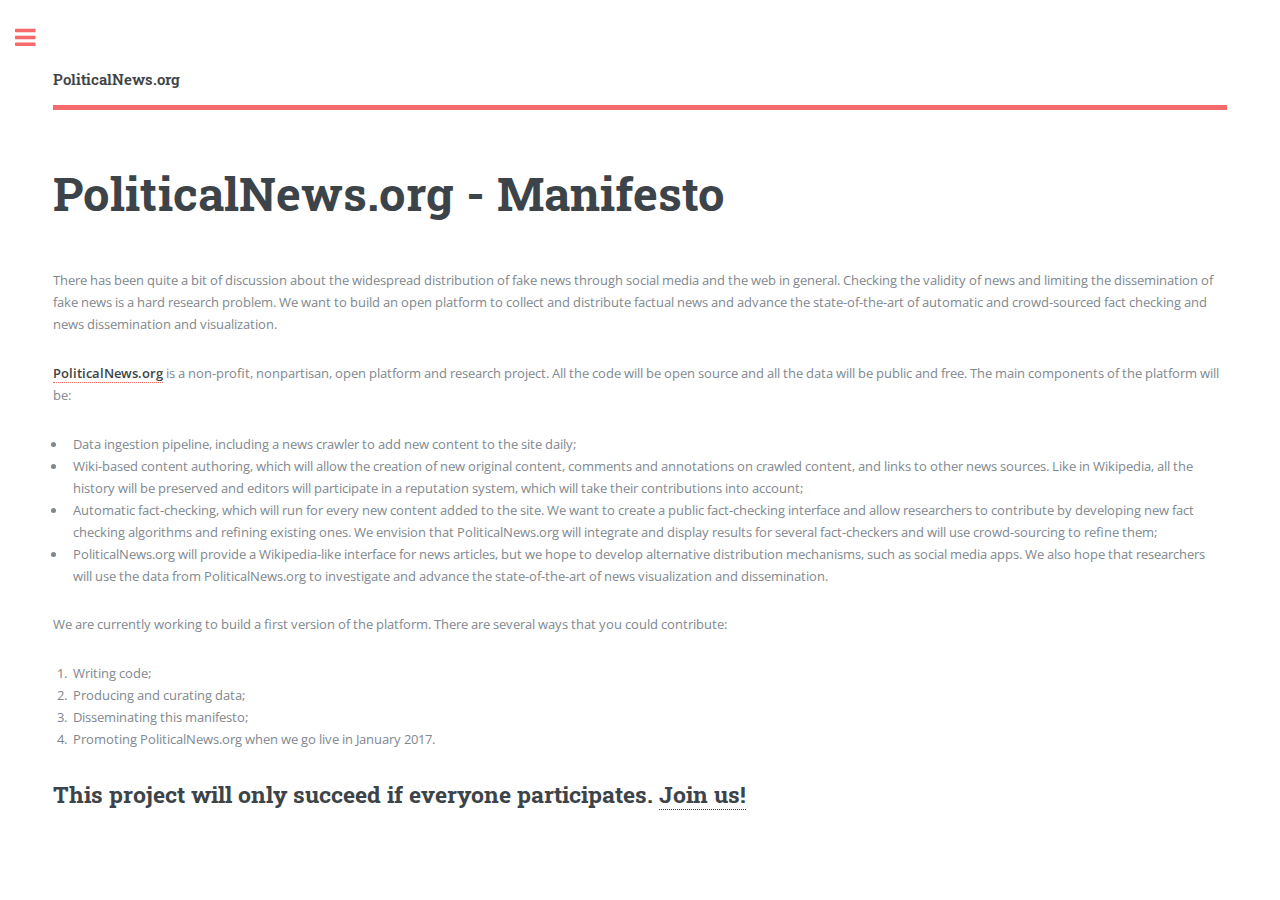
<file: index.html>
<!DOCTYPE HTML>
<!--
	Editorial by HTML5 UP
	html5up.net | @ajlkn
	Free for personal and commercial use under the CCA 3.0 license (html5up.net/license)
-->
<script>
  (function(i,s,o,g,r,a,m){i['GoogleAnalyticsObject']=r;i[r]=i[r]||function(){
  (i[r].q=i[r].q||[]).push(arguments)},i[r].l=1*new Date();a=s.createElement(o),
  m=s.getElementsByTagName(o)[0];a.async=1;a.src=g;m.parentNode.insertBefore(a,m)
  })(window,document,'script','https://www.google-analytics.com/analytics.js','ga');

  ga('create', 'UA-88029262-1', 'auto');
  ga('send', 'pageview');

</script>
<html>
	<head>
		<title>PoliticalNews.org</title>
		<meta charset="utf-8" />
		<meta name="viewport" content="width=device-width, initial-scale=1, user-scalable=no" />
		<!--[if lte IE 8]><script src="assets/js/ie/html5shiv.js"></script><![endif]-->
		<link rel="stylesheet" href="assets/css/main.css" />
		<!--[if lte IE 9]><link rel="stylesheet" href="assets/css/ie9.css" /><![endif]-->
		<!--[if lte IE 8]><link rel="stylesheet" href="assets/css/ie8.css" /><![endif]-->
	</head>
	<body>

		<!-- Wrapper -->
			<div id="wrapper">

				<!-- Main -->
					<div id="main">
						<div class="inner">

							<!-- Header -->
								<header id="header">
									<a href="index.html" class="logo"><strong>PoliticalNews.org</strong></a>
									<!--
									<ul class="icons">
										<li><a href="#" class="icon fa-twitter"><span class="label">Twitter</span></a></li>
										<li><a href="#" class="icon fa-facebook"><span class="label">Facebook</span></a></li>
										<li><a href="#" class="icon fa-snapchat-ghost"><span class="label">Snapchat</span></a></li>
										<li><a href="#" class="icon fa-instagram"><span class="label">Instagram</span></a></li>
										<li><a href="#" class="icon fa-medium"><span class="label">Medium</span></a></li>
									</ul>
								-->
								</header>

							<!-- Content -->
								<section>
									<header class="main">
										<h1>PoliticalNews.org - Manifesto</h1>
									</header>

									<p>There has been quite a bit of discussion about the widespread distribution of fake news through social media and the web in general. Checking the validity of news and limiting the dissemination of fake news is a hard research problem. We want to build an open platform to collect and distribute factual news and advance the state-of-the-art of automatic and crowd-sourced fact checking and news dissemination and visualization.</p>
	<p><a href="index.html" class="logo"><strong>PoliticalNews.org</strong></a> is a non-profit, nonpartisan, open platform and research project. All the code will be open source and all the data will be public and free. The main components of the platform will be:</p>
	<p>
		<ul>
	<li>Data ingestion pipeline, including a news crawler to add new content to the site daily;</li>
	<li>Wiki-based content authoring, which will allow the creation of new original content, comments and annotations on crawled content, and links to other news sources. Like in Wikipedia, all the history will be preserved and editors will participate in a reputation system, which will take their contributions into account;</li>
	<li>Automatic fact-checking, which will run for every new content added to the site. We want to create a public fact-checking interface and allow researchers to contribute by developing new fact checking algorithms and refining existing ones. We envision that PoliticalNews.org will integrate and display results for several fact-checkers and will use crowd-sourcing to refine them;
	<li>PoliticalNews.org will provide a Wikipedia-like interface for news articles, but we hope to develop alternative distribution mechanisms, such as social media apps. We also hope that researchers will use the data from PoliticalNews.org to investigate and advance the state-of-the-art of news visualization and dissemination.</li>
		</ul>
	</p>

<p>We are currently working to build a first version of the platform. There are several ways that you could contribute:</p>
<ol>
<li>Writing code;</li>
<li>Producing and curating data;</li>
<li>Disseminating this manifesto;</li>
<li>Promoting PoliticalNews.org when we go live in January 2017.</li>
</ol>

<p><h2>This project will only succeed if everyone participates. 
<a href="mailto:join@politicalnews.org">Join us!</a></h2>
</p>



								</section>

						</div>
					</div>

					<div id="sidebar">
						<div class="inner">
					
							<!-- Menu -->
								<nav id="menu">
									<header class="major">
										<h2>Menu</h2>
									</header>
									<ul>
										<li><a href="index.html">Home</a></li>
										<li><a href="about.html">About Us</a></li>
										<li><a href="mailto:join@politicalnews.org">Join us!</a></li>

									</ul>





<div>

					<!-- Social Icons -->

						<ul class="icons">

							<li><a href="https://twitter.com/politicnewsorg" class="icon fa-twitter" target="_blank"><span class="label"></span></a></li>

							<li><a href="https://www.facebook.com/politicalnews.org" class="icon fa-facebook-square" target="_blank"><span class="label"></span></a></li>
						<li><a href="mailto:join@politicalnews.org" class="icon fa-envelope" target="_blank"><span class="label"></span></a></li>

							<li><a href="https://github.com/politicalnews/" class="icon fa-github-square" target="_blank"><span class="label"></span></a></li>
						</ul>
</div>

								</nav>
						</div>
					</div>
					</div>

			</div>
		<!-- Scripts -->
			<script src="assets/js/jquery.min.js"></script>
			<script src="assets/js/skel.min.js"></script>
			<script src="assets/js/util.js"></script>
			<!--[if lte IE 8]><script src="assets/js/ie/respond.min.js"></script><![endif]-->
			<script src="assets/js/main.js"></script>

	</body>
</html>
</file>
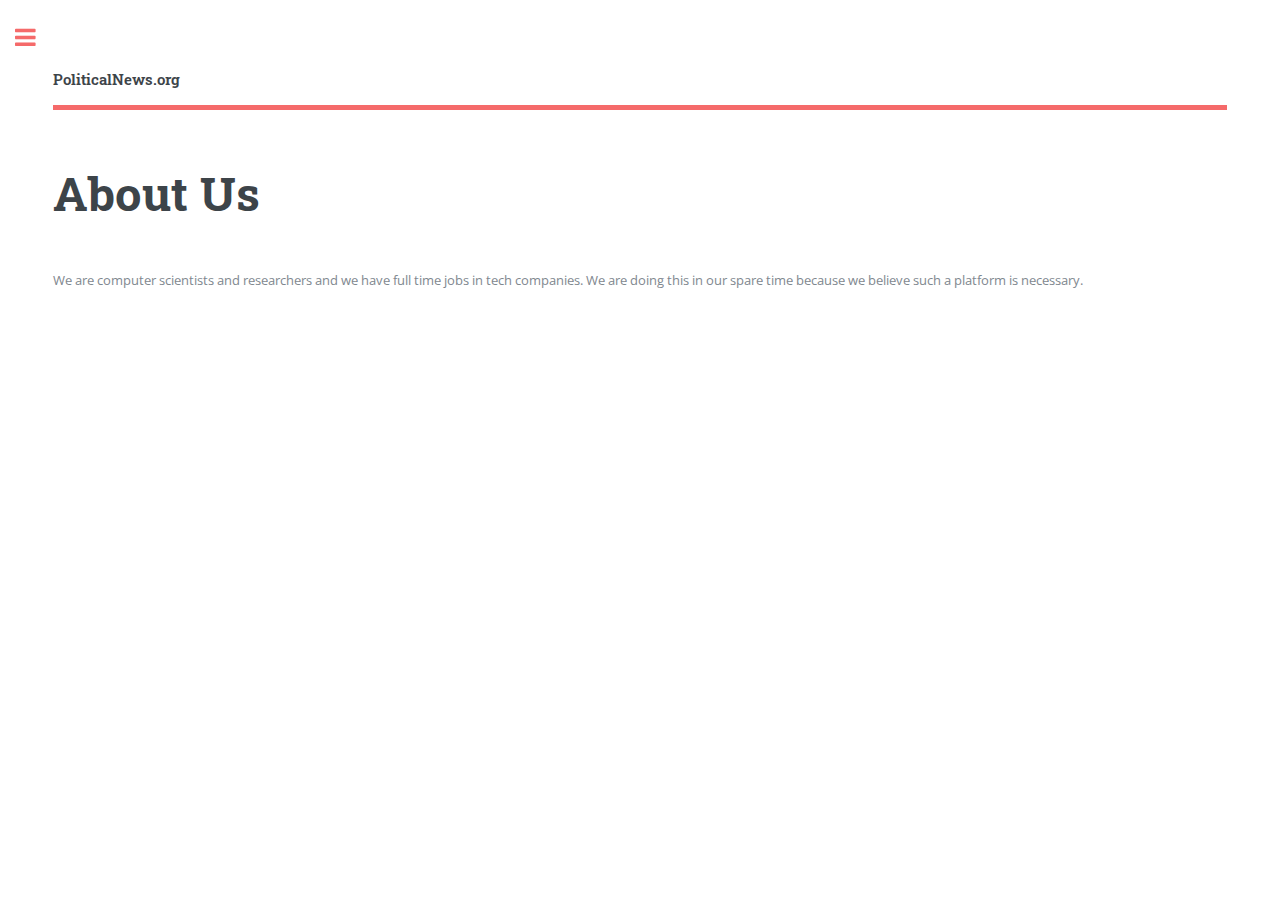
<file: about.html>
<!DOCTYPE HTML>
<!--
	Editorial by HTML5 UP
	html5up.net | @ajlkn
	Free for personal and commercial use under the CCA 3.0 license (html5up.net/license)
-->
<html>
	<head>
		<title>PoliticalNews.org</title>
		<meta charset="utf-8" />
		<meta name="viewport" content="width=device-width, initial-scale=1, user-scalable=no" />
		<!--[if lte IE 8]><script src="assets/js/ie/html5shiv.js"></script><![endif]-->
		<link rel="stylesheet" href="assets/css/main.css" />
		<!--[if lte IE 9]><link rel="stylesheet" href="assets/css/ie9.css" /><![endif]-->
		<!--[if lte IE 8]><link rel="stylesheet" href="assets/css/ie8.css" /><![endif]-->
	</head>
	<body>

		<!-- Wrapper -->
			<div id="wrapper">

				<!-- Main -->
					<div id="main">
						<div class="inner">

							<!-- Header -->
								<header id="header">
									<a href="index.html" class="logo"><strong>PoliticalNews.org</strong></a>
									<!--
									<ul class="icons">
										<li><a href="#" class="icon fa-twitter"><span class="label">Twitter</span></a></li>
										<li><a href="#" class="icon fa-facebook"><span class="label">Facebook</span></a></li>
										<li><a href="#" class="icon fa-snapchat-ghost"><span class="label">Snapchat</span></a></li>
										<li><a href="#" class="icon fa-instagram"><span class="label">Instagram</span></a></li>
										<li><a href="#" class="icon fa-medium"><span class="label">Medium</span></a></li>
									</ul>
								-->
								</header>

							<!-- Content -->
								<section>
									<header class="main">
										<h1>About Us</h1>
									</header>

									<p>We are computer scientists and researchers and we have full time jobs in tech companies. We are doing this in our spare time because we believe such a platform is necessary.
</p>


								</section>

						</div>
					</div>

					<div id="sidebar">
						<div class="inner">
					
							<!-- Menu -->
								<nav id="menu">
									<header class="major">
										<h2>Menu</h2>
									</header>
									<ul>
										<li><a href="index.html">Home</a></li>
										<li><a href="about.html">About Us</a></li>
										<li><a href="mailto:join@politicalnews.org">Join us!</a></li>

									</ul>





<div>

					<!-- Social Icons -->

						<ul class="icons">

							<li><a href="https://twitter.com/politicnewsorg" class="icon fa-twitter" target="_blank"><span class="label"></span></a></li>

							<li><a href="https://www.facebook.com/politicalnews.org" class="icon fa-facebook-square" target="_blank"><span class="label"></span></a></li>
						<li><a href="mailto:join@politicalnews.org" class="icon fa-envelope" target="_blank"><span class="label"></span></a></li>

							<li><a href="https://github.com/politicalnews/" class="icon fa-github-square" target="_blank"><span class="label"></span></a></li>
						</ul>
</div>

								</nav>
						</div>
					</div>
					</div>

			</div>

		<!-- Scripts -->
			<script src="assets/js/jquery.min.js"></script>
			<script src="assets/js/skel.min.js"></script>
			<script src="assets/js/util.js"></script>
			<!--[if lte IE 8]><script src="assets/js/ie/respond.min.js"></script><![endif]-->
			<script src="assets/js/main.js"></script>

	</body>
</html>
</file>
<file: assets/css/main.css>
@import url(font-awesome.min.css);
@import url("https://fonts.googleapis.com/css?family=Open+Sans:400,600,400italic,600italic|Roboto+Slab:400,700");

/*
	Editorial by HTML5 UP
	html5up.net | @ajlkn
	Free for personal and commercial use under the CCA 3.0 license (html5up.net/license)
*/

/* Reset */

	html, body, div, span, applet, object, iframe, h1, h2, h3, h4, h5, h6, p, blockquote, pre, a, abbr, acronym, address, big, cite, code, del, dfn, em, img, ins, kbd, q, s, samp, small, strike, strong, sub, sup, tt, var, b, u, i, center, dl, dt, dd, ol, ul, li, fieldset, form, label, legend, table, caption, tbody, tfoot, thead, tr, th, td, article, aside, canvas, details, embed, figure, figcaption, footer, header, hgroup, menu, nav, output, ruby, section, summary, time, mark, audio, video {
		margin: 0;
		padding: 0;
		border: 0;
		font-size: 100%;
		font: inherit;
		vertical-align: baseline;
	}

	article, aside, details, figcaption, figure, footer, header, hgroup, menu, nav, section {
		display: block;
	}

	body {
		line-height: 1;
	}

	ol, ul {
		list-style: none;
	}

	blockquote, q {
		quotes: none;
	}

	blockquote:before, blockquote:after, q:before, q:after {
		content: '';
		content: none;
	}

	table {
		border-collapse: collapse;
		border-spacing: 0;
	}

	body {
		-webkit-text-size-adjust: none;
	}

/* Box Model */

	*, *:before, *:after {
		-moz-box-sizing: border-box;
		-webkit-box-sizing: border-box;
		box-sizing: border-box;
	}

/* Grid */

	.row {
		border-bottom: solid 1px transparent;
		-moz-box-sizing: border-box;
		-webkit-box-sizing: border-box;
		box-sizing: border-box;
	}

	.row > * {
		float: left;
		-moz-box-sizing: border-box;
		-webkit-box-sizing: border-box;
		box-sizing: border-box;
	}

	.row:after, .row:before {
		content: '';
		display: block;
		clear: both;
		height: 0;
	}

	.row.uniform > * > :first-child {
		margin-top: 0;
	}

	.row.uniform > * > :last-child {
		margin-bottom: 0;
	}

	.row.\30 \25 > * {
		padding: 0 0 0 0em;
	}

	.row.\30 \25 {
		margin: 0 0 -1px 0em;
	}

	.row.uniform.\30 \25 > * {
		padding: 0em 0 0 0em;
	}

	.row.uniform.\30 \25 {
		margin: 0em 0 -1px 0em;
	}

	.row > * {
		padding: 0 0 0 1.5em;
	}

	.row {
		margin: 0 0 -1px -1.5em;
	}

	.row.uniform > * {
		padding: 1.5em 0 0 1.5em;
	}

	.row.uniform {
		margin: -1.5em 0 -1px -1.5em;
	}

	.row.\32 00\25 > * {
		padding: 0 0 0 3em;
	}

	.row.\32 00\25 {
		margin: 0 0 -1px -3em;
	}

	.row.uniform.\32 00\25 > * {
		padding: 3em 0 0 3em;
	}

	.row.uniform.\32 00\25 {
		margin: -3em 0 -1px -3em;
	}

	.row.\31 50\25 > * {
		padding: 0 0 0 2.25em;
	}

	.row.\31 50\25 {
		margin: 0 0 -1px -2.25em;
	}

	.row.uniform.\31 50\25 > * {
		padding: 2.25em 0 0 2.25em;
	}

	.row.uniform.\31 50\25 {
		margin: -2.25em 0 -1px -2.25em;
	}

	.row.\35 0\25 > * {
		padding: 0 0 0 0.75em;
	}

	.row.\35 0\25 {
		margin: 0 0 -1px -0.75em;
	}

	.row.uniform.\35 0\25 > * {
		padding: 0.75em 0 0 0.75em;
	}

	.row.uniform.\35 0\25 {
		margin: -0.75em 0 -1px -0.75em;
	}

	.row.\32 5\25 > * {
		padding: 0 0 0 0.375em;
	}

	.row.\32 5\25 {
		margin: 0 0 -1px -0.375em;
	}

	.row.uniform.\32 5\25 > * {
		padding: 0.375em 0 0 0.375em;
	}

	.row.uniform.\32 5\25 {
		margin: -0.375em 0 -1px -0.375em;
	}

	.\31 2u, .\31 2u\24 {
		width: 100%;
		clear: none;
		margin-left: 0;
	}

	.\31 1u, .\31 1u\24 {
		width: 91.6666666667%;
		clear: none;
		margin-left: 0;
	}

	.\31 0u, .\31 0u\24 {
		width: 83.3333333333%;
		clear: none;
		margin-left: 0;
	}

	.\39 u, .\39 u\24 {
		width: 75%;
		clear: none;
		margin-left: 0;
	}

	.\38 u, .\38 u\24 {
		width: 66.6666666667%;
		clear: none;
		margin-left: 0;
	}

	.\37 u, .\37 u\24 {
		width: 58.3333333333%;
		clear: none;
		margin-left: 0;
	}

	.\36 u, .\36 u\24 {
		width: 50%;
		clear: none;
		margin-left: 0;
	}

	.\35 u, .\35 u\24 {
		width: 41.6666666667%;
		clear: none;
		margin-left: 0;
	}

	.\34 u, .\34 u\24 {
		width: 33.3333333333%;
		clear: none;
		margin-left: 0;
	}

	.\33 u, .\33 u\24 {
		width: 25%;
		clear: none;
		margin-left: 0;
	}

	.\32 u, .\32 u\24 {
		width: 16.6666666667%;
		clear: none;
		margin-left: 0;
	}

	.\31 u, .\31 u\24 {
		width: 8.3333333333%;
		clear: none;
		margin-left: 0;
	}

	.\31 2u\24 + *,
	.\31 1u\24 + *,
	.\31 0u\24 + *,
	.\39 u\24 + *,
	.\38 u\24 + *,
	.\37 u\24 + *,
	.\36 u\24 + *,
	.\35 u\24 + *,
	.\34 u\24 + *,
	.\33 u\24 + *,
	.\32 u\24 + *,
	.\31 u\24 + * {
		clear: left;
	}

	.\-11u {
		margin-left: 91.66667%;
	}

	.\-10u {
		margin-left: 83.33333%;
	}

	.\-9u {
		margin-left: 75%;
	}

	.\-8u {
		margin-left: 66.66667%;
	}

	.\-7u {
		margin-left: 58.33333%;
	}

	.\-6u {
		margin-left: 50%;
	}

	.\-5u {
		margin-left: 41.66667%;
	}

	.\-4u {
		margin-left: 33.33333%;
	}

	.\-3u {
		margin-left: 25%;
	}

	.\-2u {
		margin-left: 16.66667%;
	}

	.\-1u {
		margin-left: 8.33333%;
	}

	@media screen and (max-width: 1680px) {

		.row > * {
			padding: 0 0 0 1.5em;
		}

		.row {
			margin: 0 0 -1px -1.5em;
		}

		.row.uniform > * {
			padding: 1.5em 0 0 1.5em;
		}

		.row.uniform {
			margin: -1.5em 0 -1px -1.5em;
		}

		.row.\32 00\25 > * {
			padding: 0 0 0 3em;
		}

		.row.\32 00\25 {
			margin: 0 0 -1px -3em;
		}

		.row.uniform.\32 00\25 > * {
			padding: 3em 0 0 3em;
		}

		.row.uniform.\32 00\25 {
			margin: -3em 0 -1px -3em;
		}

		.row.\31 50\25 > * {
			padding: 0 0 0 2.25em;
		}

		.row.\31 50\25 {
			margin: 0 0 -1px -2.25em;
		}

		.row.uniform.\31 50\25 > * {
			padding: 2.25em 0 0 2.25em;
		}

		.row.uniform.\31 50\25 {
			margin: -2.25em 0 -1px -2.25em;
		}

		.row.\35 0\25 > * {
			padding: 0 0 0 0.75em;
		}

		.row.\35 0\25 {
			margin: 0 0 -1px -0.75em;
		}

		.row.uniform.\35 0\25 > * {
			padding: 0.75em 0 0 0.75em;
		}

		.row.uniform.\35 0\25 {
			margin: -0.75em 0 -1px -0.75em;
		}

		.row.\32 5\25 > * {
			padding: 0 0 0 0.375em;
		}

		.row.\32 5\25 {
			margin: 0 0 -1px -0.375em;
		}

		.row.uniform.\32 5\25 > * {
			padding: 0.375em 0 0 0.375em;
		}

		.row.uniform.\32 5\25 {
			margin: -0.375em 0 -1px -0.375em;
		}

		.\31 2u\28xlarge\29, .\31 2u\24\28xlarge\29 {
			width: 100%;
			clear: none;
			margin-left: 0;
		}

		.\31 1u\28xlarge\29, .\31 1u\24\28xlarge\29 {
			width: 91.6666666667%;
			clear: none;
			margin-left: 0;
		}

		.\31 0u\28xlarge\29, .\31 0u\24\28xlarge\29 {
			width: 83.3333333333%;
			clear: none;
			margin-left: 0;
		}

		.\39 u\28xlarge\29, .\39 u\24\28xlarge\29 {
			width: 75%;
			clear: none;
			margin-left: 0;
		}

		.\38 u\28xlarge\29, .\38 u\24\28xlarge\29 {
			width: 66.6666666667%;
			clear: none;
			margin-left: 0;
		}

		.\37 u\28xlarge\29, .\37 u\24\28xlarge\29 {
			width: 58.3333333333%;
			clear: none;
			margin-left: 0;
		}

		.\36 u\28xlarge\29, .\36 u\24\28xlarge\29 {
			width: 50%;
			clear: none;
			margin-left: 0;
		}

		.\35 u\28xlarge\29, .\35 u\24\28xlarge\29 {
			width: 41.6666666667%;
			clear: none;
			margin-left: 0;
		}

		.\34 u\28xlarge\29, .\34 u\24\28xlarge\29 {
			width: 33.3333333333%;
			clear: none;
			margin-left: 0;
		}

		.\33 u\28xlarge\29, .\33 u\24\28xlarge\29 {
			width: 25%;
			clear: none;
			margin-left: 0;
		}

		.\32 u\28xlarge\29, .\32 u\24\28xlarge\29 {
			width: 16.6666666667%;
			clear: none;
			margin-left: 0;
		}

		.\31 u\28xlarge\29, .\31 u\24\28xlarge\29 {
			width: 8.3333333333%;
			clear: none;
			margin-left: 0;
		}

		.\31 2u\24\28xlarge\29 + *,
		.\31 1u\24\28xlarge\29 + *,
		.\31 0u\24\28xlarge\29 + *,
		.\39 u\24\28xlarge\29 + *,
		.\38 u\24\28xlarge\29 + *,
		.\37 u\24\28xlarge\29 + *,
		.\36 u\24\28xlarge\29 + *,
		.\35 u\24\28xlarge\29 + *,
		.\34 u\24\28xlarge\29 + *,
		.\33 u\24\28xlarge\29 + *,
		.\32 u\24\28xlarge\29 + *,
		.\31 u\24\28xlarge\29 + * {
			clear: left;
		}

		.\-11u\28xlarge\29 {
			margin-left: 91.66667%;
		}

		.\-10u\28xlarge\29 {
			margin-left: 83.33333%;
		}

		.\-9u\28xlarge\29 {
			margin-left: 75%;
		}

		.\-8u\28xlarge\29 {
			margin-left: 66.66667%;
		}

		.\-7u\28xlarge\29 {
			margin-left: 58.33333%;
		}

		.\-6u\28xlarge\29 {
			margin-left: 50%;
		}

		.\-5u\28xlarge\29 {
			margin-left: 41.66667%;
		}

		.\-4u\28xlarge\29 {
			margin-left: 33.33333%;
		}

		.\-3u\28xlarge\29 {
			margin-left: 25%;
		}

		.\-2u\28xlarge\29 {
			margin-left: 16.66667%;
		}

		.\-1u\28xlarge\29 {
			margin-left: 8.33333%;
		}

	}

	@media screen and (max-width: 1280px) {

		.row > * {
			padding: 0 0 0 1.5em;
		}

		.row {
			margin: 0 0 -1px -1.5em;
		}

		.row.uniform > * {
			padding: 1.5em 0 0 1.5em;
		}

		.row.uniform {
			margin: -1.5em 0 -1px -1.5em;
		}

		.row.\32 00\25 > * {
			padding: 0 0 0 3em;
		}

		.row.\32 00\25 {
			margin: 0 0 -1px -3em;
		}

		.row.uniform.\32 00\25 > * {
			padding: 3em 0 0 3em;
		}

		.row.uniform.\32 00\25 {
			margin: -3em 0 -1px -3em;
		}

		.row.\31 50\25 > * {
			padding: 0 0 0 2.25em;
		}

		.row.\31 50\25 {
			margin: 0 0 -1px -2.25em;
		}

		.row.uniform.\31 50\25 > * {
			padding: 2.25em 0 0 2.25em;
		}

		.row.uniform.\31 50\25 {
			margin: -2.25em 0 -1px -2.25em;
		}

		.row.\35 0\25 > * {
			padding: 0 0 0 0.75em;
		}

		.row.\35 0\25 {
			margin: 0 0 -1px -0.75em;
		}

		.row.uniform.\35 0\25 > * {
			padding: 0.75em 0 0 0.75em;
		}

		.row.uniform.\35 0\25 {
			margin: -0.75em 0 -1px -0.75em;
		}

		.row.\32 5\25 > * {
			padding: 0 0 0 0.375em;
		}

		.row.\32 5\25 {
			margin: 0 0 -1px -0.375em;
		}

		.row.uniform.\32 5\25 > * {
			padding: 0.375em 0 0 0.375em;
		}

		.row.uniform.\32 5\25 {
			margin: -0.375em 0 -1px -0.375em;
		}

		.\31 2u\28large\29, .\31 2u\24\28large\29 {
			width: 100%;
			clear: none;
			margin-left: 0;
		}

		.\31 1u\28large\29, .\31 1u\24\28large\29 {
			width: 91.6666666667%;
			clear: none;
			margin-left: 0;
		}

		.\31 0u\28large\29, .\31 0u\24\28large\29 {
			width: 83.3333333333%;
			clear: none;
			margin-left: 0;
		}

		.\39 u\28large\29, .\39 u\24\28large\29 {
			width: 75%;
			clear: none;
			margin-left: 0;
		}

		.\38 u\28large\29, .\38 u\24\28large\29 {
			width: 66.6666666667%;
			clear: none;
			margin-left: 0;
		}

		.\37 u\28large\29, .\37 u\24\28large\29 {
			width: 58.3333333333%;
			clear: none;
			margin-left: 0;
		}

		.\36 u\28large\29, .\36 u\24\28large\29 {
			width: 50%;
			clear: none;
			margin-left: 0;
		}

		.\35 u\28large\29, .\35 u\24\28large\29 {
			width: 41.6666666667%;
			clear: none;
			margin-left: 0;
		}

		.\34 u\28large\29, .\34 u\24\28large\29 {
			width: 33.3333333333%;
			clear: none;
			margin-left: 0;
		}

		.\33 u\28large\29, .\33 u\24\28large\29 {
			width: 25%;
			clear: none;
			margin-left: 0;
		}

		.\32 u\28large\29, .\32 u\24\28large\29 {
			width: 16.6666666667%;
			clear: none;
			margin-left: 0;
		}

		.\31 u\28large\29, .\31 u\24\28large\29 {
			width: 8.3333333333%;
			clear: none;
			margin-left: 0;
		}

		.\31 2u\24\28large\29 + *,
		.\31 1u\24\28large\29 + *,
		.\31 0u\24\28large\29 + *,
		.\39 u\24\28large\29 + *,
		.\38 u\24\28large\29 + *,
		.\37 u\24\28large\29 + *,
		.\36 u\24\28large\29 + *,
		.\35 u\24\28large\29 + *,
		.\34 u\24\28large\29 + *,
		.\33 u\24\28large\29 + *,
		.\32 u\24\28large\29 + *,
		.\31 u\24\28large\29 + * {
			clear: left;
		}

		.\-11u\28large\29 {
			margin-left: 91.66667%;
		}

		.\-10u\28large\29 {
			margin-left: 83.33333%;
		}

		.\-9u\28large\29 {
			margin-left: 75%;
		}

		.\-8u\28large\29 {
			margin-left: 66.66667%;
		}

		.\-7u\28large\29 {
			margin-left: 58.33333%;
		}

		.\-6u\28large\29 {
			margin-left: 50%;
		}

		.\-5u\28large\29 {
			margin-left: 41.66667%;
		}

		.\-4u\28large\29 {
			margin-left: 33.33333%;
		}

		.\-3u\28large\29 {
			margin-left: 25%;
		}

		.\-2u\28large\29 {
			margin-left: 16.66667%;
		}

		.\-1u\28large\29 {
			margin-left: 8.33333%;
		}

	}

	@media screen and (max-width: 980px) {

		.row > * {
			padding: 0 0 0 1.5em;
		}

		.row {
			margin: 0 0 -1px -1.5em;
		}

		.row.uniform > * {
			padding: 1.5em 0 0 1.5em;
		}

		.row.uniform {
			margin: -1.5em 0 -1px -1.5em;
		}

		.row.\32 00\25 > * {
			padding: 0 0 0 3em;
		}

		.row.\32 00\25 {
			margin: 0 0 -1px -3em;
		}

		.row.uniform.\32 00\25 > * {
			padding: 3em 0 0 3em;
		}

		.row.uniform.\32 00\25 {
			margin: -3em 0 -1px -3em;
		}

		.row.\31 50\25 > * {
			padding: 0 0 0 2.25em;
		}

		.row.\31 50\25 {
			margin: 0 0 -1px -2.25em;
		}

		.row.uniform.\31 50\25 > * {
			padding: 2.25em 0 0 2.25em;
		}

		.row.uniform.\31 50\25 {
			margin: -2.25em 0 -1px -2.25em;
		}

		.row.\35 0\25 > * {
			padding: 0 0 0 0.75em;
		}

		.row.\35 0\25 {
			margin: 0 0 -1px -0.75em;
		}

		.row.uniform.\35 0\25 > * {
			padding: 0.75em 0 0 0.75em;
		}

		.row.uniform.\35 0\25 {
			margin: -0.75em 0 -1px -0.75em;
		}

		.row.\32 5\25 > * {
			padding: 0 0 0 0.375em;
		}

		.row.\32 5\25 {
			margin: 0 0 -1px -0.375em;
		}

		.row.uniform.\32 5\25 > * {
			padding: 0.375em 0 0 0.375em;
		}

		.row.uniform.\32 5\25 {
			margin: -0.375em 0 -1px -0.375em;
		}

		.\31 2u\28medium\29, .\31 2u\24\28medium\29 {
			width: 100%;
			clear: none;
			margin-left: 0;
		}

		.\31 1u\28medium\29, .\31 1u\24\28medium\29 {
			width: 91.6666666667%;
			clear: none;
			margin-left: 0;
		}

		.\31 0u\28medium\29, .\31 0u\24\28medium\29 {
			width: 83.3333333333%;
			clear: none;
			margin-left: 0;
		}

		.\39 u\28medium\29, .\39 u\24\28medium\29 {
			width: 75%;
			clear: none;
			margin-left: 0;
		}

		.\38 u\28medium\29, .\38 u\24\28medium\29 {
			width: 66.6666666667%;
			clear: none;
			margin-left: 0;
		}

		.\37 u\28medium\29, .\37 u\24\28medium\29 {
			width: 58.3333333333%;
			clear: none;
			margin-left: 0;
		}

		.\36 u\28medium\29, .\36 u\24\28medium\29 {
			width: 50%;
			clear: none;
			margin-left: 0;
		}

		.\35 u\28medium\29, .\35 u\24\28medium\29 {
			width: 41.6666666667%;
			clear: none;
			margin-left: 0;
		}

		.\34 u\28medium\29, .\34 u\24\28medium\29 {
			width: 33.3333333333%;
			clear: none;
			margin-left: 0;
		}

		.\33 u\28medium\29, .\33 u\24\28medium\29 {
			width: 25%;
			clear: none;
			margin-left: 0;
		}

		.\32 u\28medium\29, .\32 u\24\28medium\29 {
			width: 16.6666666667%;
			clear: none;
			margin-left: 0;
		}

		.\31 u\28medium\29, .\31 u\24\28medium\29 {
			width: 8.3333333333%;
			clear: none;
			margin-left: 0;
		}

		.\31 2u\24\28medium\29 + *,
		.\31 1u\24\28medium\29 + *,
		.\31 0u\24\28medium\29 + *,
		.\39 u\24\28medium\29 + *,
		.\38 u\24\28medium\29 + *,
		.\37 u\24\28medium\29 + *,
		.\36 u\24\28medium\29 + *,
		.\35 u\24\28medium\29 + *,
		.\34 u\24\28medium\29 + *,
		.\33 u\24\28medium\29 + *,
		.\32 u\24\28medium\29 + *,
		.\31 u\24\28medium\29 + * {
			clear: left;
		}

		.\-11u\28medium\29 {
			margin-left: 91.66667%;
		}

		.\-10u\28medium\29 {
			margin-left: 83.33333%;
		}

		.\-9u\28medium\29 {
			margin-left: 75%;
		}

		.\-8u\28medium\29 {
			margin-left: 66.66667%;
		}

		.\-7u\28medium\29 {
			margin-left: 58.33333%;
		}

		.\-6u\28medium\29 {
			margin-left: 50%;
		}

		.\-5u\28medium\29 {
			margin-left: 41.66667%;
		}

		.\-4u\28medium\29 {
			margin-left: 33.33333%;
		}

		.\-3u\28medium\29 {
			margin-left: 25%;
		}

		.\-2u\28medium\29 {
			margin-left: 16.66667%;
		}

		.\-1u\28medium\29 {
			margin-left: 8.33333%;
		}

	}

	@media screen and (max-width: 736px) {

		.row > * {
			padding: 0 0 0 1.5em;
		}

		.row {
			margin: 0 0 -1px -1.5em;
		}

		.row.uniform > * {
			padding: 1.5em 0 0 1.5em;
		}

		.row.uniform {
			margin: -1.5em 0 -1px -1.5em;
		}

		.row.\32 00\25 > * {
			padding: 0 0 0 3em;
		}

		.row.\32 00\25 {
			margin: 0 0 -1px -3em;
		}

		.row.uniform.\32 00\25 > * {
			padding: 3em 0 0 3em;
		}

		.row.uniform.\32 00\25 {
			margin: -3em 0 -1px -3em;
		}

		.row.\31 50\25 > * {
			padding: 0 0 0 2.25em;
		}

		.row.\31 50\25 {
			margin: 0 0 -1px -2.25em;
		}

		.row.uniform.\31 50\25 > * {
			padding: 2.25em 0 0 2.25em;
		}

		.row.uniform.\31 50\25 {
			margin: -2.25em 0 -1px -2.25em;
		}

		.row.\35 0\25 > * {
			padding: 0 0 0 0.75em;
		}

		.row.\35 0\25 {
			margin: 0 0 -1px -0.75em;
		}

		.row.uniform.\35 0\25 > * {
			padding: 0.75em 0 0 0.75em;
		}

		.row.uniform.\35 0\25 {
			margin: -0.75em 0 -1px -0.75em;
		}

		.row.\32 5\25 > * {
			padding: 0 0 0 0.375em;
		}

		.row.\32 5\25 {
			margin: 0 0 -1px -0.375em;
		}

		.row.uniform.\32 5\25 > * {
			padding: 0.375em 0 0 0.375em;
		}

		.row.uniform.\32 5\25 {
			margin: -0.375em 0 -1px -0.375em;
		}

		.\31 2u\28small\29, .\31 2u\24\28small\29 {
			width: 100%;
			clear: none;
			margin-left: 0;
		}

		.\31 1u\28small\29, .\31 1u\24\28small\29 {
			width: 91.6666666667%;
			clear: none;
			margin-left: 0;
		}

		.\31 0u\28small\29, .\31 0u\24\28small\29 {
			width: 83.3333333333%;
			clear: none;
			margin-left: 0;
		}

		.\39 u\28small\29, .\39 u\24\28small\29 {
			width: 75%;
			clear: none;
			margin-left: 0;
		}

		.\38 u\28small\29, .\38 u\24\28small\29 {
			width: 66.6666666667%;
			clear: none;
			margin-left: 0;
		}

		.\37 u\28small\29, .\37 u\24\28small\29 {
			width: 58.3333333333%;
			clear: none;
			margin-left: 0;
		}

		.\36 u\28small\29, .\36 u\24\28small\29 {
			width: 50%;
			clear: none;
			margin-left: 0;
		}

		.\35 u\28small\29, .\35 u\24\28small\29 {
			width: 41.6666666667%;
			clear: none;
			margin-left: 0;
		}

		.\34 u\28small\29, .\34 u\24\28small\29 {
			width: 33.3333333333%;
			clear: none;
			margin-left: 0;
		}

		.\33 u\28small\29, .\33 u\24\28small\29 {
			width: 25%;
			clear: none;
			margin-left: 0;
		}

		.\32 u\28small\29, .\32 u\24\28small\29 {
			width: 16.6666666667%;
			clear: none;
			margin-left: 0;
		}

		.\31 u\28small\29, .\31 u\24\28small\29 {
			width: 8.3333333333%;
			clear: none;
			margin-left: 0;
		}

		.\31 2u\24\28small\29 + *,
		.\31 1u\24\28small\29 + *,
		.\31 0u\24\28small\29 + *,
		.\39 u\24\28small\29 + *,
		.\38 u\24\28small\29 + *,
		.\37 u\24\28small\29 + *,
		.\36 u\24\28small\29 + *,
		.\35 u\24\28small\29 + *,
		.\34 u\24\28small\29 + *,
		.\33 u\24\28small\29 + *,
		.\32 u\24\28small\29 + *,
		.\31 u\24\28small\29 + * {
			clear: left;
		}

		.\-11u\28small\29 {
			margin-left: 91.66667%;
		}

		.\-10u\28small\29 {
			margin-left: 83.33333%;
		}

		.\-9u\28small\29 {
			margin-left: 75%;
		}

		.\-8u\28small\29 {
			margin-left: 66.66667%;
		}

		.\-7u\28small\29 {
			margin-left: 58.33333%;
		}

		.\-6u\28small\29 {
			margin-left: 50%;
		}

		.\-5u\28small\29 {
			margin-left: 41.66667%;
		}

		.\-4u\28small\29 {
			margin-left: 33.33333%;
		}

		.\-3u\28small\29 {
			margin-left: 25%;
		}

		.\-2u\28small\29 {
			margin-left: 16.66667%;
		}

		.\-1u\28small\29 {
			margin-left: 8.33333%;
		}

	}

	@media screen and (max-width: 480px) {

		.row > * {
			padding: 0 0 0 1.5em;
		}

		.row {
			margin: 0 0 -1px -1.5em;
		}

		.row.uniform > * {
			padding: 1.5em 0 0 1.5em;
		}

		.row.uniform {
			margin: -1.5em 0 -1px -1.5em;
		}

		.row.\32 00\25 > * {
			padding: 0 0 0 3em;
		}

		.row.\32 00\25 {
			margin: 0 0 -1px -3em;
		}

		.row.uniform.\32 00\25 > * {
			padding: 3em 0 0 3em;
		}

		.row.uniform.\32 00\25 {
			margin: -3em 0 -1px -3em;
		}

		.row.\31 50\25 > * {
			padding: 0 0 0 2.25em;
		}

		.row.\31 50\25 {
			margin: 0 0 -1px -2.25em;
		}

		.row.uniform.\31 50\25 > * {
			padding: 2.25em 0 0 2.25em;
		}

		.row.uniform.\31 50\25 {
			margin: -2.25em 0 -1px -2.25em;
		}

		.row.\35 0\25 > * {
			padding: 0 0 0 0.75em;
		}

		.row.\35 0\25 {
			margin: 0 0 -1px -0.75em;
		}

		.row.uniform.\35 0\25 > * {
			padding: 0.75em 0 0 0.75em;
		}

		.row.uniform.\35 0\25 {
			margin: -0.75em 0 -1px -0.75em;
		}

		.row.\32 5\25 > * {
			padding: 0 0 0 0.375em;
		}

		.row.\32 5\25 {
			margin: 0 0 -1px -0.375em;
		}

		.row.uniform.\32 5\25 > * {
			padding: 0.375em 0 0 0.375em;
		}

		.row.uniform.\32 5\25 {
			margin: -0.375em 0 -1px -0.375em;
		}

		.\31 2u\28xsmall\29, .\31 2u\24\28xsmall\29 {
			width: 100%;
			clear: none;
			margin-left: 0;
		}

		.\31 1u\28xsmall\29, .\31 1u\24\28xsmall\29 {
			width: 91.6666666667%;
			clear: none;
			margin-left: 0;
		}

		.\31 0u\28xsmall\29, .\31 0u\24\28xsmall\29 {
			width: 83.3333333333%;
			clear: none;
			margin-left: 0;
		}

		.\39 u\28xsmall\29, .\39 u\24\28xsmall\29 {
			width: 75%;
			clear: none;
			margin-left: 0;
		}

		.\38 u\28xsmall\29, .\38 u\24\28xsmall\29 {
			width: 66.6666666667%;
			clear: none;
			margin-left: 0;
		}

		.\37 u\28xsmall\29, .\37 u\24\28xsmall\29 {
			width: 58.3333333333%;
			clear: none;
			margin-left: 0;
		}

		.\36 u\28xsmall\29, .\36 u\24\28xsmall\29 {
			width: 50%;
			clear: none;
			margin-left: 0;
		}

		.\35 u\28xsmall\29, .\35 u\24\28xsmall\29 {
			width: 41.6666666667%;
			clear: none;
			margin-left: 0;
		}

		.\34 u\28xsmall\29, .\34 u\24\28xsmall\29 {
			width: 33.3333333333%;
			clear: none;
			margin-left: 0;
		}

		.\33 u\28xsmall\29, .\33 u\24\28xsmall\29 {
			width: 25%;
			clear: none;
			margin-left: 0;
		}

		.\32 u\28xsmall\29, .\32 u\24\28xsmall\29 {
			width: 16.6666666667%;
			clear: none;
			margin-left: 0;
		}

		.\31 u\28xsmall\29, .\31 u\24\28xsmall\29 {
			width: 8.3333333333%;
			clear: none;
			margin-left: 0;
		}

		.\31 2u\24\28xsmall\29 + *,
		.\31 1u\24\28xsmall\29 + *,
		.\31 0u\24\28xsmall\29 + *,
		.\39 u\24\28xsmall\29 + *,
		.\38 u\24\28xsmall\29 + *,
		.\37 u\24\28xsmall\29 + *,
		.\36 u\24\28xsmall\29 + *,
		.\35 u\24\28xsmall\29 + *,
		.\34 u\24\28xsmall\29 + *,
		.\33 u\24\28xsmall\29 + *,
		.\32 u\24\28xsmall\29 + *,
		.\31 u\24\28xsmall\29 + * {
			clear: left;
		}

		.\-11u\28xsmall\29 {
			margin-left: 91.66667%;
		}

		.\-10u\28xsmall\29 {
			margin-left: 83.33333%;
		}

		.\-9u\28xsmall\29 {
			margin-left: 75%;
		}

		.\-8u\28xsmall\29 {
			margin-left: 66.66667%;
		}

		.\-7u\28xsmall\29 {
			margin-left: 58.33333%;
		}

		.\-6u\28xsmall\29 {
			margin-left: 50%;
		}

		.\-5u\28xsmall\29 {
			margin-left: 41.66667%;
		}

		.\-4u\28xsmall\29 {
			margin-left: 33.33333%;
		}

		.\-3u\28xsmall\29 {
			margin-left: 25%;
		}

		.\-2u\28xsmall\29 {
			margin-left: 16.66667%;
		}

		.\-1u\28xsmall\29 {
			margin-left: 8.33333%;
		}

	}

	@media screen and (max-width: 360px) {

		.row > * {
			padding: 0 0 0 1.5em;
		}

		.row {
			margin: 0 0 -1px -1.5em;
		}

		.row.uniform > * {
			padding: 1.5em 0 0 1.5em;
		}

		.row.uniform {
			margin: -1.5em 0 -1px -1.5em;
		}

		.row.\32 00\25 > * {
			padding: 0 0 0 3em;
		}

		.row.\32 00\25 {
			margin: 0 0 -1px -3em;
		}

		.row.uniform.\32 00\25 > * {
			padding: 3em 0 0 3em;
		}

		.row.uniform.\32 00\25 {
			margin: -3em 0 -1px -3em;
		}

		.row.\31 50\25 > * {
			padding: 0 0 0 2.25em;
		}

		.row.\31 50\25 {
			margin: 0 0 -1px -2.25em;
		}

		.row.uniform.\31 50\25 > * {
			padding: 2.25em 0 0 2.25em;
		}

		.row.uniform.\31 50\25 {
			margin: -2.25em 0 -1px -2.25em;
		}

		.row.\35 0\25 > * {
			padding: 0 0 0 0.75em;
		}

		.row.\35 0\25 {
			margin: 0 0 -1px -0.75em;
		}

		.row.uniform.\35 0\25 > * {
			padding: 0.75em 0 0 0.75em;
		}

		.row.uniform.\35 0\25 {
			margin: -0.75em 0 -1px -0.75em;
		}

		.row.\32 5\25 > * {
			padding: 0 0 0 0.375em;
		}

		.row.\32 5\25 {
			margin: 0 0 -1px -0.375em;
		}

		.row.uniform.\32 5\25 > * {
			padding: 0.375em 0 0 0.375em;
		}

		.row.uniform.\32 5\25 {
			margin: -0.375em 0 -1px -0.375em;
		}

		.\31 2u\28xxsmall\29, .\31 2u\24\28xxsmall\29 {
			width: 100%;
			clear: none;
			margin-left: 0;
		}

		.\31 1u\28xxsmall\29, .\31 1u\24\28xxsmall\29 {
			width: 91.6666666667%;
			clear: none;
			margin-left: 0;
		}

		.\31 0u\28xxsmall\29, .\31 0u\24\28xxsmall\29 {
			width: 83.3333333333%;
			clear: none;
			margin-left: 0;
		}

		.\39 u\28xxsmall\29, .\39 u\24\28xxsmall\29 {
			width: 75%;
			clear: none;
			margin-left: 0;
		}

		.\38 u\28xxsmall\29, .\38 u\24\28xxsmall\29 {
			width: 66.6666666667%;
			clear: none;
			margin-left: 0;
		}

		.\37 u\28xxsmall\29, .\37 u\24\28xxsmall\29 {
			width: 58.3333333333%;
			clear: none;
			margin-left: 0;
		}

		.\36 u\28xxsmall\29, .\36 u\24\28xxsmall\29 {
			width: 50%;
			clear: none;
			margin-left: 0;
		}

		.\35 u\28xxsmall\29, .\35 u\24\28xxsmall\29 {
			width: 41.6666666667%;
			clear: none;
			margin-left: 0;
		}

		.\34 u\28xxsmall\29, .\34 u\24\28xxsmall\29 {
			width: 33.3333333333%;
			clear: none;
			margin-left: 0;
		}

		.\33 u\28xxsmall\29, .\33 u\24\28xxsmall\29 {
			width: 25%;
			clear: none;
			margin-left: 0;
		}

		.\32 u\28xxsmall\29, .\32 u\24\28xxsmall\29 {
			width: 16.6666666667%;
			clear: none;
			margin-left: 0;
		}

		.\31 u\28xxsmall\29, .\31 u\24\28xxsmall\29 {
			width: 8.3333333333%;
			clear: none;
			margin-left: 0;
		}

		.\31 2u\24\28xxsmall\29 + *,
		.\31 1u\24\28xxsmall\29 + *,
		.\31 0u\24\28xxsmall\29 + *,
		.\39 u\24\28xxsmall\29 + *,
		.\38 u\24\28xxsmall\29 + *,
		.\37 u\24\28xxsmall\29 + *,
		.\36 u\24\28xxsmall\29 + *,
		.\35 u\24\28xxsmall\29 + *,
		.\34 u\24\28xxsmall\29 + *,
		.\33 u\24\28xxsmall\29 + *,
		.\32 u\24\28xxsmall\29 + *,
		.\31 u\24\28xxsmall\29 + * {
			clear: left;
		}

		.\-11u\28xxsmall\29 {
			margin-left: 91.66667%;
		}

		.\-10u\28xxsmall\29 {
			margin-left: 83.33333%;
		}

		.\-9u\28xxsmall\29 {
			margin-left: 75%;
		}

		.\-8u\28xxsmall\29 {
			margin-left: 66.66667%;
		}

		.\-7u\28xxsmall\29 {
			margin-left: 58.33333%;
		}

		.\-6u\28xxsmall\29 {
			margin-left: 50%;
		}

		.\-5u\28xxsmall\29 {
			margin-left: 41.66667%;
		}

		.\-4u\28xxsmall\29 {
			margin-left: 33.33333%;
		}

		.\-3u\28xxsmall\29 {
			margin-left: 25%;
		}

		.\-2u\28xxsmall\29 {
			margin-left: 16.66667%;
		}

		.\-1u\28xxsmall\29 {
			margin-left: 8.33333%;
		}

	}

	@media screen and (min-width: 1681px) {

		.row > * {
			padding: 0 0 0 1.5em;
		}

		.row {
			margin: 0 0 -1px -1.5em;
		}

		.row.uniform > * {
			padding: 1.5em 0 0 1.5em;
		}

		.row.uniform {
			margin: -1.5em 0 -1px -1.5em;
		}

		.row.\32 00\25 > * {
			padding: 0 0 0 3em;
		}

		.row.\32 00\25 {
			margin: 0 0 -1px -3em;
		}

		.row.uniform.\32 00\25 > * {
			padding: 3em 0 0 3em;
		}

		.row.uniform.\32 00\25 {
			margin: -3em 0 -1px -3em;
		}

		.row.\31 50\25 > * {
			padding: 0 0 0 2.25em;
		}

		.row.\31 50\25 {
			margin: 0 0 -1px -2.25em;
		}

		.row.uniform.\31 50\25 > * {
			padding: 2.25em 0 0 2.25em;
		}

		.row.uniform.\31 50\25 {
			margin: -2.25em 0 -1px -2.25em;
		}

		.row.\35 0\25 > * {
			padding: 0 0 0 0.75em;
		}

		.row.\35 0\25 {
			margin: 0 0 -1px -0.75em;
		}

		.row.uniform.\35 0\25 > * {
			padding: 0.75em 0 0 0.75em;
		}

		.row.uniform.\35 0\25 {
			margin: -0.75em 0 -1px -0.75em;
		}

		.row.\32 5\25 > * {
			padding: 0 0 0 0.375em;
		}

		.row.\32 5\25 {
			margin: 0 0 -1px -0.375em;
		}

		.row.uniform.\32 5\25 > * {
			padding: 0.375em 0 0 0.375em;
		}

		.row.uniform.\32 5\25 {
			margin: -0.375em 0 -1px -0.375em;
		}

		.\31 2u\28xlarge-to-max\29, .\31 2u\24\28xlarge-to-max\29 {
			width: 100%;
			clear: none;
			margin-left: 0;
		}

		.\31 1u\28xlarge-to-max\29, .\31 1u\24\28xlarge-to-max\29 {
			width: 91.6666666667%;
			clear: none;
			margin-left: 0;
		}

		.\31 0u\28xlarge-to-max\29, .\31 0u\24\28xlarge-to-max\29 {
			width: 83.3333333333%;
			clear: none;
			margin-left: 0;
		}

		.\39 u\28xlarge-to-max\29, .\39 u\24\28xlarge-to-max\29 {
			width: 75%;
			clear: none;
			margin-left: 0;
		}

		.\38 u\28xlarge-to-max\29, .\38 u\24\28xlarge-to-max\29 {
			width: 66.6666666667%;
			clear: none;
			margin-left: 0;
		}

		.\37 u\28xlarge-to-max\29, .\37 u\24\28xlarge-to-max\29 {
			width: 58.3333333333%;
			clear: none;
			margin-left: 0;
		}

		.\36 u\28xlarge-to-max\29, .\36 u\24\28xlarge-to-max\29 {
			width: 50%;
			clear: none;
			margin-left: 0;
		}

		.\35 u\28xlarge-to-max\29, .\35 u\24\28xlarge-to-max\29 {
			width: 41.6666666667%;
			clear: none;
			margin-left: 0;
		}

		.\34 u\28xlarge-to-max\29, .\34 u\24\28xlarge-to-max\29 {
			width: 33.3333333333%;
			clear: none;
			margin-left: 0;
		}

		.\33 u\28xlarge-to-max\29, .\33 u\24\28xlarge-to-max\29 {
			width: 25%;
			clear: none;
			margin-left: 0;
		}

		.\32 u\28xlarge-to-max\29, .\32 u\24\28xlarge-to-max\29 {
			width: 16.6666666667%;
			clear: none;
			margin-left: 0;
		}

		.\31 u\28xlarge-to-max\29, .\31 u\24\28xlarge-to-max\29 {
			width: 8.3333333333%;
			clear: none;
			margin-left: 0;
		}

		.\31 2u\24\28xlarge-to-max\29 + *,
		.\31 1u\24\28xlarge-to-max\29 + *,
		.\31 0u\24\28xlarge-to-max\29 + *,
		.\39 u\24\28xlarge-to-max\29 + *,
		.\38 u\24\28xlarge-to-max\29 + *,
		.\37 u\24\28xlarge-to-max\29 + *,
		.\36 u\24\28xlarge-to-max\29 + *,
		.\35 u\24\28xlarge-to-max\29 + *,
		.\34 u\24\28xlarge-to-max\29 + *,
		.\33 u\24\28xlarge-to-max\29 + *,
		.\32 u\24\28xlarge-to-max\29 + *,
		.\31 u\24\28xlarge-to-max\29 + * {
			clear: left;
		}

		.\-11u\28xlarge-to-max\29 {
			margin-left: 91.66667%;
		}

		.\-10u\28xlarge-to-max\29 {
			margin-left: 83.33333%;
		}

		.\-9u\28xlarge-to-max\29 {
			margin-left: 75%;
		}

		.\-8u\28xlarge-to-max\29 {
			margin-left: 66.66667%;
		}

		.\-7u\28xlarge-to-max\29 {
			margin-left: 58.33333%;
		}

		.\-6u\28xlarge-to-max\29 {
			margin-left: 50%;
		}

		.\-5u\28xlarge-to-max\29 {
			margin-left: 41.66667%;
		}

		.\-4u\28xlarge-to-max\29 {
			margin-left: 33.33333%;
		}

		.\-3u\28xlarge-to-max\29 {
			margin-left: 25%;
		}

		.\-2u\28xlarge-to-max\29 {
			margin-left: 16.66667%;
		}

		.\-1u\28xlarge-to-max\29 {
			margin-left: 8.33333%;
		}

	}

	@media screen and (min-width: 481px) and (max-width: 1680px) {

		.row > * {
			padding: 0 0 0 1.5em;
		}

		.row {
			margin: 0 0 -1px -1.5em;
		}

		.row.uniform > * {
			padding: 1.5em 0 0 1.5em;
		}

		.row.uniform {
			margin: -1.5em 0 -1px -1.5em;
		}

		.row.\32 00\25 > * {
			padding: 0 0 0 3em;
		}

		.row.\32 00\25 {
			margin: 0 0 -1px -3em;
		}

		.row.uniform.\32 00\25 > * {
			padding: 3em 0 0 3em;
		}

		.row.uniform.\32 00\25 {
			margin: -3em 0 -1px -3em;
		}

		.row.\31 50\25 > * {
			padding: 0 0 0 2.25em;
		}

		.row.\31 50\25 {
			margin: 0 0 -1px -2.25em;
		}

		.row.uniform.\31 50\25 > * {
			padding: 2.25em 0 0 2.25em;
		}

		.row.uniform.\31 50\25 {
			margin: -2.25em 0 -1px -2.25em;
		}

		.row.\35 0\25 > * {
			padding: 0 0 0 0.75em;
		}

		.row.\35 0\25 {
			margin: 0 0 -1px -0.75em;
		}

		.row.uniform.\35 0\25 > * {
			padding: 0.75em 0 0 0.75em;
		}

		.row.uniform.\35 0\25 {
			margin: -0.75em 0 -1px -0.75em;
		}

		.row.\32 5\25 > * {
			padding: 0 0 0 0.375em;
		}

		.row.\32 5\25 {
			margin: 0 0 -1px -0.375em;
		}

		.row.uniform.\32 5\25 > * {
			padding: 0.375em 0 0 0.375em;
		}

		.row.uniform.\32 5\25 {
			margin: -0.375em 0 -1px -0.375em;
		}

		.\31 2u\28small-to-xlarge\29, .\31 2u\24\28small-to-xlarge\29 {
			width: 100%;
			clear: none;
			margin-left: 0;
		}

		.\31 1u\28small-to-xlarge\29, .\31 1u\24\28small-to-xlarge\29 {
			width: 91.6666666667%;
			clear: none;
			margin-left: 0;
		}

		.\31 0u\28small-to-xlarge\29, .\31 0u\24\28small-to-xlarge\29 {
			width: 83.3333333333%;
			clear: none;
			margin-left: 0;
		}

		.\39 u\28small-to-xlarge\29, .\39 u\24\28small-to-xlarge\29 {
			width: 75%;
			clear: none;
			margin-left: 0;
		}

		.\38 u\28small-to-xlarge\29, .\38 u\24\28small-to-xlarge\29 {
			width: 66.6666666667%;
			clear: none;
			margin-left: 0;
		}

		.\37 u\28small-to-xlarge\29, .\37 u\24\28small-to-xlarge\29 {
			width: 58.3333333333%;
			clear: none;
			margin-left: 0;
		}

		.\36 u\28small-to-xlarge\29, .\36 u\24\28small-to-xlarge\29 {
			width: 50%;
			clear: none;
			margin-left: 0;
		}

		.\35 u\28small-to-xlarge\29, .\35 u\24\28small-to-xlarge\29 {
			width: 41.6666666667%;
			clear: none;
			margin-left: 0;
		}

		.\34 u\28small-to-xlarge\29, .\34 u\24\28small-to-xlarge\29 {
			width: 33.3333333333%;
			clear: none;
			margin-left: 0;
		}

		.\33 u\28small-to-xlarge\29, .\33 u\24\28small-to-xlarge\29 {
			width: 25%;
			clear: none;
			margin-left: 0;
		}

		.\32 u\28small-to-xlarge\29, .\32 u\24\28small-to-xlarge\29 {
			width: 16.6666666667%;
			clear: none;
			margin-left: 0;
		}

		.\31 u\28small-to-xlarge\29, .\31 u\24\28small-to-xlarge\29 {
			width: 8.3333333333%;
			clear: none;
			margin-left: 0;
		}

		.\31 2u\24\28small-to-xlarge\29 + *,
		.\31 1u\24\28small-to-xlarge\29 + *,
		.\31 0u\24\28small-to-xlarge\29 + *,
		.\39 u\24\28small-to-xlarge\29 + *,
		.\38 u\24\28small-to-xlarge\29 + *,
		.\37 u\24\28small-to-xlarge\29 + *,
		.\36 u\24\28small-to-xlarge\29 + *,
		.\35 u\24\28small-to-xlarge\29 + *,
		.\34 u\24\28small-to-xlarge\29 + *,
		.\33 u\24\28small-to-xlarge\29 + *,
		.\32 u\24\28small-to-xlarge\29 + *,
		.\31 u\24\28small-to-xlarge\29 + * {
			clear: left;
		}

		.\-11u\28small-to-xlarge\29 {
			margin-left: 91.66667%;
		}

		.\-10u\28small-to-xlarge\29 {
			margin-left: 83.33333%;
		}

		.\-9u\28small-to-xlarge\29 {
			margin-left: 75%;
		}

		.\-8u\28small-to-xlarge\29 {
			margin-left: 66.66667%;
		}

		.\-7u\28small-to-xlarge\29 {
			margin-left: 58.33333%;
		}

		.\-6u\28small-to-xlarge\29 {
			margin-left: 50%;
		}

		.\-5u\28small-to-xlarge\29 {
			margin-left: 41.66667%;
		}

		.\-4u\28small-to-xlarge\29 {
			margin-left: 33.33333%;
		}

		.\-3u\28small-to-xlarge\29 {
			margin-left: 25%;
		}

		.\-2u\28small-to-xlarge\29 {
			margin-left: 16.66667%;
		}

		.\-1u\28small-to-xlarge\29 {
			margin-left: 8.33333%;
		}

	}

/* Basic */

	@-ms-viewport {
		width: device-width;
	}

	body {
		-ms-overflow-style: scrollbar;
	}

	@media screen and (max-width: 480px) {

		html, body {
			min-width: 320px;
		}

	}

	body {
		background: #ffffff;
	}

		body.is-loading *, body.is-loading *:before, body.is-loading *:after, body.is-resizing *, body.is-resizing *:before, body.is-resizing *:after {
			-moz-animation: none !important;
			-webkit-animation: none !important;
			-ms-animation: none !important;
			animation: none !important;
			-moz-transition: none !important;
			-webkit-transition: none !important;
			-ms-transition: none !important;
			transition: none !important;
		}

/* Type */

	body, input, select, textarea {
		color: #7f888f;
		font-family: "Open Sans", sans-serif;
		font-size: 13pt;
		font-weight: 400;
		line-height: 1.65;
	}

		@media screen and (max-width: 1680px) {

			body, input, select, textarea {
				font-size: 11pt;
			}

		}

		@media screen and (max-width: 1280px) {

			body, input, select, textarea {
				font-size: 10pt;
			}

		}

		@media screen and (max-width: 360px) {

			body, input, select, textarea {
				font-size: 9pt;
			}

		}

	a {
		-moz-transition: color 0.2s ease-in-out, border-bottom-color 0.2s ease-in-out;
		-webkit-transition: color 0.2s ease-in-out, border-bottom-color 0.2s ease-in-out;
		-ms-transition: color 0.2s ease-in-out, border-bottom-color 0.2s ease-in-out;
		transition: color 0.2s ease-in-out, border-bottom-color 0.2s ease-in-out;
		border-bottom: dotted 1px;
		color: #f56a6a;
		text-decoration: none;
	}

		a:hover {
			border-bottom-color: #f56a6a;
			color: #f56a6a !important;
		}

			a:hover strong {
				color: inherit;
			}

	strong, b {
		color: #3d4449;
		font-weight: 600;
	}

	em, i {
		font-style: italic;
	}

	p {
		margin: 0 0 2em 0;
	}

	h1, h2, h3, h4, h5, h6 {
		color: #3d4449;
		font-family: "Roboto Slab", serif;
		font-weight: 700;
		line-height: 1.5;
		margin: 0 0 1em 0;
	}

		h1 a, h2 a, h3 a, h4 a, h5 a, h6 a {
			color: inherit;
			text-decoration: none;
		}

	h1 {
		font-size: 4em;
		margin: 0 0 0.5em 0;
		line-height: 1.3;
	}

	h2 {
		font-size: 1.75em;
	}

	h3 {
		font-size: 1.25em;
	}

	h4 {
		font-size: 1.1em;
	}

	h5 {
		font-size: 0.9em;
	}

	h6 {
		font-size: 0.7em;
	}

	@media screen and (max-width: 1680px) {

		h1 {
			font-size: 3.5em;
		}

	}

	@media screen and (max-width: 980px) {

		h1 {
			font-size: 3.25em;
		}

	}

	@media screen and (max-width: 736px) {

		h1 {
			font-size: 2em;
			line-height: 1.4;
		}

		h2 {
			font-size: 1.5em;
		}

	}

	sub {
		font-size: 0.8em;
		position: relative;
		top: 0.5em;
	}

	sup {
		font-size: 0.8em;
		position: relative;
		top: -0.5em;
	}

	blockquote {
		border-left: solid 3px rgba(210, 215, 217, 0.75);
		font-style: italic;
		margin: 0 0 2em 0;
		padding: 0.5em 0 0.5em 2em;
	}

	code {
		background: rgba(230, 235, 237, 0.25);
		border-radius: 0.375em;
		border: solid 1px rgba(210, 215, 217, 0.75);
		font-family: "Courier New", monospace;
		font-size: 0.9em;
		margin: 0 0.25em;
		padding: 0.25em 0.65em;
	}

	pre {
		-webkit-overflow-scrolling: touch;
		font-family: "Courier New", monospace;
		font-size: 0.9em;
		margin: 0 0 2em 0;
	}

		pre code {
			display: block;
			line-height: 1.75;
			padding: 1em 1.5em;
			overflow-x: auto;
		}

	hr {
		border: 0;
		border-bottom: solid 1px rgba(210, 215, 217, 0.75);
		margin: 2em 0;
	}

		hr.major {
			margin: 3em 0;
		}

	.align-left {
		text-align: left;
	}

	.align-center {
		text-align: center;
	}

	.align-right {
		text-align: right;
	}

/* Section/Article */

	section.special, article.special {
		text-align: center;
	}

	header p {
		font-family: "Roboto Slab", serif;
		font-size: 1em;
		font-weight: 400;
		letter-spacing: 0.075em;
		margin-top: -0.5em;
		text-transform: uppercase;
	}

	header.major > :last-child {
		border-bottom: solid 3px #f56a6a;
		display: inline-block;
		margin: 0 0 2em 0;
		padding: 0 0.75em 0.5em 0;
	}

	header.main > :last-child {
		margin: 0 0 1em 0;
	}

/* Form */

	form {
		margin: 0 0 2em 0;
	}

	label {
		color: #3d4449;
		display: block;
		font-size: 0.9em;
		font-weight: 600;
		margin: 0 0 1em 0;
	}

	input[type="text"],
	input[type="password"],
	input[type="email"],
	input[type="tel"],
	input[type="search"],
	input[type="url"],
	select,
	textarea {
		-moz-appearance: none;
		-webkit-appearance: none;
		-ms-appearance: none;
		appearance: none;
		background: #ffffff;
		border-radius: 0.375em;
		border: none;
		border: solid 1px rgba(210, 215, 217, 0.75);
		color: inherit;
		display: block;
		outline: 0;
		padding: 0 1em;
		text-decoration: none;
		width: 100%;
	}

		input[type="text"]:invalid,
		input[type="password"]:invalid,
		input[type="email"]:invalid,
		input[type="tel"]:invalid,
		input[type="search"]:invalid,
		input[type="url"]:invalid,
		select:invalid,
		textarea:invalid {
			box-shadow: none;
		}

		input[type="text"]:focus,
		input[type="password"]:focus,
		input[type="email"]:focus,
		input[type="tel"]:focus,
		input[type="search"]:focus,
		input[type="url"]:focus,
		select:focus,
		textarea:focus {
			border-color: #f56a6a;
			box-shadow: 0 0 0 1px #f56a6a;
		}

	.select-wrapper {
		text-decoration: none;
		display: block;
		position: relative;
	}

		.select-wrapper:before {
			-moz-osx-font-smoothing: grayscale;
			-webkit-font-smoothing: antialiased;
			font-family: FontAwesome;
			font-style: normal;
			font-weight: normal;
			text-transform: none !important;
		}

		.select-wrapper:before {
			color: rgba(210, 215, 217, 0.75);
			content: '\f078';
			display: block;
			height: 2.75em;
			line-height: 2.75em;
			pointer-events: none;
			position: absolute;
			right: 0;
			text-align: center;
			top: 0;
			width: 2.75em;
		}

		.select-wrapper select::-ms-expand {
			display: none;
		}

	input[type="text"],
	input[type="password"],
	input[type="email"],
	input[type="tel"],
	input[type="search"],
	input[type="url"],
	select {
		height: 2.75em;
	}

	textarea {
		padding: 0.75em 1em;
	}

	input[type="checkbox"],
	input[type="radio"] {
		-moz-appearance: none;
		-webkit-appearance: none;
		-ms-appearance: none;
		appearance: none;
		display: block;
		float: left;
		margin-right: -2em;
		opacity: 0;
		width: 1em;
		z-index: -1;
	}

		input[type="checkbox"] + label,
		input[type="radio"] + label {
			text-decoration: none;
			color: #7f888f;
			cursor: pointer;
			display: inline-block;
			font-size: 1em;
			font-weight: 400;
			padding-left: 2.4em;
			padding-right: 0.75em;
			position: relative;
		}

			input[type="checkbox"] + label:before,
			input[type="radio"] + label:before {
				-moz-osx-font-smoothing: grayscale;
				-webkit-font-smoothing: antialiased;
				font-family: FontAwesome;
				font-style: normal;
				font-weight: normal;
				text-transform: none !important;
			}

			input[type="checkbox"] + label:before,
			input[type="radio"] + label:before {
				background: #ffffff;
				border-radius: 0.375em;
				border: solid 1px rgba(210, 215, 217, 0.75);
				content: '';
				display: inline-block;
				height: 1.65em;
				left: 0;
				line-height: 1.58125em;
				position: absolute;
				text-align: center;
				top: 0;
				width: 1.65em;
			}

		input[type="checkbox"]:checked + label:before,
		input[type="radio"]:checked + label:before {
			background: #3d4449;
			border-color: #3d4449;
			color: #ffffff;
			content: '\f00c';
		}

		input[type="checkbox"]:focus + label:before,
		input[type="radio"]:focus + label:before {
			border-color: #f56a6a;
			box-shadow: 0 0 0 1px #f56a6a;
		}

	input[type="checkbox"] + label:before {
		border-radius: 0.375em;
	}

	input[type="radio"] + label:before {
		border-radius: 100%;
	}

	::-webkit-input-placeholder {
		color: #9fa3a6 !important;
		opacity: 1.0;
	}

	:-moz-placeholder {
		color: #9fa3a6 !important;
		opacity: 1.0;
	}

	::-moz-placeholder {
		color: #9fa3a6 !important;
		opacity: 1.0;
	}

	:-ms-input-placeholder {
		color: #9fa3a6 !important;
		opacity: 1.0;
	}

	.formerize-placeholder {
		color: #9fa3a6 !important;
		opacity: 1.0;
	}

/* Box */

	.box {
		border-radius: 0.375em;
		border: solid 1px rgba(210, 215, 217, 0.75);
		margin-bottom: 2em;
		padding: 1.5em;
	}

		.box > :last-child,
		.box > :last-child > :last-child,
		.box > :last-child > :last-child > :last-child {
			margin-bottom: 0;
		}

		.box.alt {
			border: 0;
			border-radius: 0;
			padding: 0;
		}

/* Icon */

	.icon {
		text-decoration: none;
		border-bottom: none;
		position: relative;
	}

		.icon:before {
			-moz-osx-font-smoothing: grayscale;
			-webkit-font-smoothing: antialiased;
			font-family: FontAwesome;
			font-style: normal;
			font-weight: normal;
			text-transform: none !important;
		}

		.icon > .label {
			display: none;
		}

/* Image */

	.image {
		border-radius: 0.375em;
		border: 0;
		display: inline-block;
		position: relative;
	}

		.image img {
			border-radius: 0.375em;
			display: block;
		}

		.image.left, .image.right {
			max-width: 40%;
		}

			.image.left img, .image.right img {
				width: 100%;
			}

		.image.left {
			float: left;
			padding: 0 1.5em 1em 0;
			top: 0.25em;
		}

		.image.right {
			float: right;
			padding: 0 0 1em 1.5em;
			top: 0.25em;
		}

		.image.fit {
			display: block;
			margin: 0 0 2em 0;
			width: 100%;
		}

			.image.fit img {
				width: 100%;
			}

		.image.main {
			display: block;
			margin: 0 0 3em 0;
			width: 100%;
		}

			.image.main img {
				width: 100%;
			}

	a.image {
		overflow: hidden;
	}

		a.image img {
			-moz-transition: -moz-transform 0.2s ease;
			-webkit-transition: -webkit-transform 0.2s ease;
			-ms-transition: -ms-transform 0.2s ease;
			transition: transform 0.2s ease;
		}

		a.image:hover img {
			-moz-transform: scale(1.075);
			-webkit-transform: scale(1.075);
			-ms-transform: scale(1.075);
			transform: scale(1.075);
		}

/* List */

	ol {
		list-style: decimal;
		margin: 0 0 2em 0;
		padding-left: 1.25em;
	}

		ol li {
			padding-left: 0.25em;
		}

	ul {
		list-style: disc;
		margin: 0 0 2em 0;
		padding-left: 1em;
	}

		ul li {
			padding-left: 0.5em;
		}

		ul.alt {
			list-style: none;
			padding-left: 0;
		}

			ul.alt li {
				border-top: solid 1px rgba(210, 215, 217, 0.75);
				padding: 0.5em 0;
			}

				ul.alt li:first-child {
					border-top: 0;
					padding-top: 0;
				}

		ul.icons {
			cursor: default;
			text-align: center;
		}

			ul.icons li {
				display: inline-block;
				
			}

					ul.icons li .icon:before {
						font-size: 2.75em;
					}

		ul.contact {
			list-style: none;
			padding: 0;
		}

			ul.contact li {
				text-decoration: none;
				border-top: solid 1px rgba(210, 215, 217, 0.75);
				margin: 1.5em 0 0 0;
				padding: 1.5em 0 0 3em;
				position: relative;
			}

				ul.contact li:before {
					-moz-osx-font-smoothing: grayscale;
					-webkit-font-smoothing: antialiased;
					font-family: FontAwesome;
					font-style: normal;
					font-weight: normal;
					text-transform: none !important;
				}

				ul.contact li:before {
					color: #f56a6a;
					display: inline-block;
					font-size: 1.5em;
					height: 1.125em;
					left: 0;
					line-height: 1.125em;
					position: absolute;
					text-align: center;
					top: 1em;
					width: 1.5em;
				}

				ul.contact li:first-child {
					border-top: 0;
					margin-top: 0;
					padding-top: 0;
				}

					ul.contact li:first-child:before {
						top: 0;
					}

				ul.contact li a {
					color: inherit;
				}

		ul.actions {
			cursor: default;
			list-style: none;
			padding-left: 0;
		}

			ul.actions li {
				display: inline-block;
				padding: 0 1em 0 0;
				vertical-align: middle;
			}

				ul.actions li:last-child {
					padding-right: 0;
				}

			ul.actions.small li {
				padding: 0 0.5em 0 0;
			}

			ul.actions.vertical li {
				display: block;
				padding: 1em 0 0 0;
			}

				ul.actions.vertical li:first-child {
					padding-top: 0;
				}

				ul.actions.vertical li > * {
					margin-bottom: 0;
				}

			ul.actions.vertical.small li {
				padding: 0.5em 0 0 0;
			}

				ul.actions.vertical.small li:first-child {
					padding-top: 0;
				}

			ul.actions.fit {
				display: table;
				margin-left: -1em;
				padding: 0;
				table-layout: fixed;
				width: calc(100% + 1em);
			}

				ul.actions.fit li {
					display: table-cell;
					padding: 0 0 0 1em;
				}

					ul.actions.fit li > * {
						margin-bottom: 0;
					}

				ul.actions.fit.small {
					margin-left: -0.5em;
					width: calc(100% + 0.5em);
				}

					ul.actions.fit.small li {
						padding: 0 0 0 0.5em;
					}

		ul.pagination {
			cursor: default;
			list-style: none;
			padding-left: 0;
		}

			ul.pagination li {
				display: inline-block;
				padding-left: 0;
				vertical-align: middle;
			}

				ul.pagination li > .page {
					-moz-transition: background-color 0.2s ease-in-out, color 0.2s ease-in-out;
					-webkit-transition: background-color 0.2s ease-in-out, color 0.2s ease-in-out;
					-ms-transition: background-color 0.2s ease-in-out, color 0.2s ease-in-out;
					transition: background-color 0.2s ease-in-out, color 0.2s ease-in-out;
					border-bottom: 0;
					border-radius: 0.375em;
					display: inline-block;
					font-size: 0.8em;
					font-weight: 600;
					height: 2em;
					line-height: 2em;
					margin: 0 0.125em;
					min-width: 2em;
					padding: 0 0.5em;
					text-align: center;
				}

					ul.pagination li > .page.active {
						background-color: #f56a6a;
						color: #ffffff !important;
					}

						ul.pagination li > .page.active:hover {
							background-color: #f67878;
						}

						ul.pagination li > .page.active:active {
							background-color: #f45c5c;
						}

				ul.pagination li:first-child {
					padding-right: 0.75em;
				}

				ul.pagination li:last-child {
					padding-left: 0.75em;
				}

			@media screen and (max-width: 480px) {

				ul.pagination li:nth-child(n+2):nth-last-child(n+2) {
					display: none;
				}

				ul.pagination li:first-child {
					padding-right: 0;
				}

			}

	dl {
		margin: 0 0 2em 0;
	}

		dl dt {
			display: block;
			font-weight: 600;
			margin: 0 0 1em 0;
		}

		dl dd {
			margin-left: 2em;
		}

/* Table */

	.table-wrapper {
		-webkit-overflow-scrolling: touch;
		overflow-x: auto;
	}

	table {
		margin: 0 0 2em 0;
		width: 100%;
	}

		table tbody tr {
			border: solid 1px rgba(210, 215, 217, 0.75);
			border-left: 0;
			border-right: 0;
		}

			table tbody tr:nth-child(2n + 1) {
				background-color: rgba(230, 235, 237, 0.25);
			}

		table td {
			padding: 0.75em 0.75em;
		}

		table th {
			color: #3d4449;
			font-size: 0.9em;
			font-weight: 600;
			padding: 0 0.75em 0.75em 0.75em;
			text-align: left;
		}

		table thead {
			border-bottom: solid 2px rgba(210, 215, 217, 0.75);
		}

		table tfoot {
			border-top: solid 2px rgba(210, 215, 217, 0.75);
		}

		table.alt {
			border-collapse: separate;
		}

			table.alt tbody tr td {
				border: solid 1px rgba(210, 215, 217, 0.75);
				border-left-width: 0;
				border-top-width: 0;
			}

				table.alt tbody tr td:first-child {
					border-left-width: 1px;
				}

			table.alt tbody tr:first-child td {
				border-top-width: 1px;
			}

			table.alt thead {
				border-bottom: 0;
			}

			table.alt tfoot {
				border-top: 0;
			}

/* Button */

	input[type="submit"],
	input[type="reset"],
	input[type="button"],
	button,
	.button {
		-moz-appearance: none;
		-webkit-appearance: none;
		-ms-appearance: none;
		appearance: none;
		-moz-transition: background-color 0.2s ease-in-out, color 0.2s ease-in-out;
		-webkit-transition: background-color 0.2s ease-in-out, color 0.2s ease-in-out;
		-ms-transition: background-color 0.2s ease-in-out, color 0.2s ease-in-out;
		transition: background-color 0.2s ease-in-out, color 0.2s ease-in-out;
		background-color: transparent;
		border-radius: 0.375em;
		border: 0;
		box-shadow: inset 0 0 0 2px #f56a6a;
		color: #f56a6a !important;
		cursor: pointer;
		display: inline-block;
		font-family: "Roboto Slab", serif;
		font-size: 0.8em;
		font-weight: 700;
		height: 3.5em;
		letter-spacing: 0.075em;
		line-height: 3.5em;
		padding: 0 2.25em;
		text-align: center;
		text-decoration: none;
		text-transform: uppercase;
		white-space: nowrap;
	}

		input[type="submit"]:hover,
		input[type="reset"]:hover,
		input[type="button"]:hover,
		button:hover,
		.button:hover {
			background-color: rgba(245, 106, 106, 0.05);
		}

		input[type="submit"]:active,
		input[type="reset"]:active,
		input[type="button"]:active,
		button:active,
		.button:active {
			background-color: rgba(245, 106, 106, 0.15);
		}

		input[type="submit"].icon:before,
		input[type="reset"].icon:before,
		input[type="button"].icon:before,
		button.icon:before,
		.button.icon:before {
			margin-right: 0.5em;
		}

		input[type="submit"].fit,
		input[type="reset"].fit,
		input[type="button"].fit,
		button.fit,
		.button.fit {
			display: block;
			margin: 0 0 1em 0;
			width: 100%;
		}

		input[type="submit"].small,
		input[type="reset"].small,
		input[type="button"].small,
		button.small,
		.button.small {
			font-size: 0.6em;
		}

		input[type="submit"].big,
		input[type="reset"].big,
		input[type="button"].big,
		button.big,
		.button.big {
			font-size: 1em;
			height: 3.65em;
			line-height: 3.65em;
		}

		input[type="submit"].special,
		input[type="reset"].special,
		input[type="button"].special,
		button.special,
		.button.special {
			background-color: #f56a6a;
			box-shadow: none;
			color: #ffffff !important;
		}

			input[type="submit"].special:hover,
			input[type="reset"].special:hover,
			input[type="button"].special:hover,
			button.special:hover,
			.button.special:hover {
				background-color: #f67878;
			}

			input[type="submit"].special:active,
			input[type="reset"].special:active,
			input[type="button"].special:active,
			button.special:active,
			.button.special:active {
				background-color: #f45c5c;
			}

		input[type="submit"].disabled, input[type="submit"]:disabled,
		input[type="reset"].disabled,
		input[type="reset"]:disabled,
		input[type="button"].disabled,
		input[type="button"]:disabled,
		button.disabled,
		button:disabled,
		.button.disabled,
		.button:disabled {
			-moz-pointer-events: none;
			-webkit-pointer-events: none;
			-ms-pointer-events: none;
			pointer-events: none;
			opacity: 0.25;
		}

/* Mini Posts */

	.mini-posts article {
		border-top: solid 1px rgba(210, 215, 217, 0.75);
		margin-top: 2em;
		padding-top: 2em;
	}

		.mini-posts article .image {
			display: block;
			margin: 0 0 1.5em 0;
		}

			.mini-posts article .image img {
				display: block;
				width: 100%;
			}

		.mini-posts article:first-child {
			border-top: 0;
			margin-top: 0;
			padding-top: 0;
		}

/* Features */

	.features {
		display: -moz-flex;
		display: -webkit-flex;
		display: -ms-flex;
		display: flex;
		-moz-flex-wrap: wrap;
		-webkit-flex-wrap: wrap;
		-ms-flex-wrap: wrap;
		flex-wrap: wrap;
		margin: 0 0 2em -3em;
		width: calc(100% + 3em);
	}

		.features article {
			-moz-align-items: center;
			-webkit-align-items: center;
			-ms-align-items: center;
			align-items: center;
			display: -moz-flex;
			display: -webkit-flex;
			display: -ms-flex;
			display: flex;
			margin: 0 0 3em 3em;
			position: relative;
			width: calc(50% - 3em);
		}

			.features article:nth-child(2n - 1) {
				margin-right: 1.5em;
			}

			.features article:nth-child(2n) {
				margin-left: 1.5em;
			}

			.features article:nth-last-child(1), .features article:nth-last-child(2) {
				margin-bottom: 0;
			}

			.features article .icon {
				-moz-flex-grow: 0;
				-webkit-flex-grow: 0;
				-ms-flex-grow: 0;
				flex-grow: 0;
				-moz-flex-shrink: 0;
				-webkit-flex-shrink: 0;
				-ms-flex-shrink: 0;
				flex-shrink: 0;
				display: block;
				height: 10em;
				line-height: 10em;
				margin: 0 2em 0 0;
				text-align: center;
				width: 10em;
			}

				.features article .icon:before {
					color: #f56a6a;
					font-size: 2.75rem;
					position: relative;
					top: 0.05em;
				}

				.features article .icon:after {
					-moz-transform: rotate(45deg);
					-webkit-transform: rotate(45deg);
					-ms-transform: rotate(45deg);
					transform: rotate(45deg);
					border-radius: 0.25rem;
					border: solid 2px rgba(210, 215, 217, 0.75);
					content: '';
					display: block;
					height: 7em;
					left: 50%;
					margin: -3.5em 0 0 -3.5em;
					position: absolute;
					top: 50%;
					width: 7em;
				}

			.features article .content {
				-moz-flex-grow: 1;
				-webkit-flex-grow: 1;
				-ms-flex-grow: 1;
				flex-grow: 1;
				-moz-flex-shrink: 1;
				-webkit-flex-shrink: 1;
				-ms-flex-shrink: 1;
				flex-shrink: 1;
				width: 100%;
			}

				.features article .content > :last-child {
					margin-bottom: 0;
				}

		@media screen and (max-width: 980px) {

			.features {
				margin: 0 0 2em 0;
				width: 100%;
			}

				.features article {
					margin: 0 0 3em 0;
					width: 100%;
				}

					.features article:nth-child(2n - 1) {
						margin-right: 0;
					}

					.features article:nth-child(2n) {
						margin-left: 0;
					}

					.features article:nth-last-child(1), .features article:nth-last-child(2) {
						margin-bottom: 3em;
					}

					.features article:last-child {
						margin-bottom: 0;
					}

					.features article .icon {
						height: 8em;
						line-height: 8em;
						width: 8em;
					}

						.features article .icon:before {
							font-size: 2.25rem;
						}

						.features article .icon:after {
							height: 6em;
							margin: -3em 0 0 -3em;
							width: 6em;
						}

		}

		@media screen and (max-width: 480px) {

			.features article {
				-moz-flex-direction: column;
				-webkit-flex-direction: column;
				-ms-flex-direction: column;
				flex-direction: column;
				-moz-align-items: -moz-flex-start;
				-webkit-align-items: -webkit-flex-start;
				-ms-align-items: -ms-flex-start;
				align-items: flex-start;
			}

				.features article .icon {
					height: 6em;
					line-height: 6em;
					margin: 0 0 1.5em 0;
					width: 6em;
				}

					.features article .icon:before {
						font-size: 1.5rem;
					}

					.features article .icon:after {
						height: 4em;
						margin: -2em 0 0 -2em;
						width: 4em;
					}

		}

		@media screen and (max-width: 480px) {

			.features article .icon:before {
				font-size: 1.25rem;
			}

		}

/* Posts */

	.posts {
		display: -moz-flex;
		display: -webkit-flex;
		display: -ms-flex;
		display: flex;
		-moz-flex-wrap: wrap;
		-webkit-flex-wrap: wrap;
		-ms-flex-wrap: wrap;
		flex-wrap: wrap;
		margin: 0 0 2em -6em;
		width: calc(100% + 6em);
	}

		.posts article {
			-moz-flex-grow: 0;
			-webkit-flex-grow: 0;
			-ms-flex-grow: 0;
			flex-grow: 0;
			-moz-flex-shrink: 1;
			-webkit-flex-shrink: 1;
			-ms-flex-shrink: 1;
			flex-shrink: 1;
			margin: 0 0 6em 6em;
			position: relative;
			width: calc(33.33333% - 6em);
		}

			.posts article:before {
				background: rgba(210, 215, 217, 0.75);
				content: '';
				display: block;
				height: calc(100% + 6em);
				left: -3em;
				position: absolute;
				top: 0;
				width: 1px;
			}

			.posts article:after {
				background: rgba(210, 215, 217, 0.75);
				bottom: -3em;
				content: '';
				display: block;
				height: 1px;
				position: absolute;
				right: 0;
				width: calc(100% + 6em);
			}

			.posts article > :last-child {
				margin-bottom: 0;
			}

			.posts article .image {
				display: block;
				margin: 0 0 2em 0;
			}

				.posts article .image img {
					display: block;
					width: 100%;
				}

		@media screen and (min-width: 1681px) {

			.posts article:nth-child(3n + 1):before {
				display: none;
			}

			.posts article:nth-child(3n + 1):after {
				width: 100%;
			}

			.posts article:nth-last-child(1), .posts article:nth-last-child(2), .posts article:nth-last-child(3) {
				margin-bottom: 0;
			}

				.posts article:nth-last-child(1):before, .posts article:nth-last-child(2):before, .posts article:nth-last-child(3):before {
					height: 100%;
				}

				.posts article:nth-last-child(1):after, .posts article:nth-last-child(2):after, .posts article:nth-last-child(3):after {
					display: none;
				}

		}

		@media screen and (max-width: 1680px) {

			.posts article {
				width: calc(50% - 6em);
			}

				.posts article:nth-last-child(3) {
					margin-bottom: 6em;
				}

		}

		@media screen and (min-width: 481px) and (max-width: 1680px) {

			.posts article:nth-child(2n + 1):before {
				display: none;
			}

			.posts article:nth-child(2n + 1):after {
				width: 100%;
			}

			.posts article:nth-last-child(1), .posts article:nth-last-child(2) {
				margin-bottom: 0;
			}

				.posts article:nth-last-child(1):before, .posts article:nth-last-child(2):before {
					height: 100%;
				}

				.posts article:nth-last-child(1):after, .posts article:nth-last-child(2):after {
					display: none;
				}

		}

		@media screen and (max-width: 736px) {

			.posts {
				margin: 0 0 2em -4.5em;
				width: calc(100% + 4.5em);
			}

				.posts article {
					margin: 0 0 4.5em 4.5em;
					width: calc(50% - 4.5em);
				}

					.posts article:before {
						height: calc(100% + 4.5em);
						left: -2.25em;
					}

					.posts article:after {
						bottom: -2.25em;
						width: calc(100% + 4.5em);
					}

					.posts article:nth-last-child(3) {
						margin-bottom: 4.5em;
					}

		}

		@media screen and (max-width: 480px) {

			.posts {
				margin: 0 0 2em 0;
				width: 100%;
			}

				.posts article {
					margin: 0 0 4.5em 0;
					width: 100%;
				}

					.posts article:before {
						display: none;
					}

					.posts article:after {
						width: 100%;
					}

					.posts article:last-child {
						margin-bottom: 0;
					}

						.posts article:last-child:after {
							display: none;
						}

		}

/* Wrapper */

	#wrapper {
		display: -moz-flex;
		display: -webkit-flex;
		display: -ms-flex;
		display: flex;
		-moz-flex-direction: row-reverse;
		-webkit-flex-direction: row-reverse;
		-ms-flex-direction: row-reverse;
		flex-direction: row-reverse;
		min-height: 100vh;
	}

/* Main */

	#main {
		-moz-flex-grow: 1;
		-webkit-flex-grow: 1;
		-ms-flex-grow: 1;
		flex-grow: 1;
		-moz-flex-shrink: 1;
		-webkit-flex-shrink: 1;
		-ms-flex-shrink: 1;
		flex-shrink: 1;
		width: 100%;
	}

		#main > .inner {
			padding: 0 6em 0.1em 6em ;
			margin: 0 auto;
			max-width: 110em;
		}

			#main > .inner > section {
				padding: 6em 0 4em 0 ;
				border-top: solid 2px rgba(210, 215, 217, 0.75);
			}

				#main > .inner > section:first-of-type {
					border-top: 0 !important;
				}

		@media screen and (max-width: 1680px) {

			#main > .inner {
				padding: 0 5em 0.1em 5em ;
			}

				#main > .inner > section {
					padding: 5em 0 3em 0 ;
				}

		}

		@media screen and (max-width: 1280px) {

			#main > .inner {
				padding: 0 4em 0.1em 4em ;
			}

				#main > .inner > section {
					padding: 4em 0 2em 0 ;
				}

		}

		@media screen and (max-width: 736px) {

			#main > .inner {
				padding: 0 2em 0.1em 2em ;
			}

				#main > .inner > section {
					padding: 3em 0 1em 0 ;
				}

		}

/* Sidebar */

	#search form {
		text-decoration: none;
		position: relative;
	}

		#search form:before {
			-moz-osx-font-smoothing: grayscale;
			-webkit-font-smoothing: antialiased;
			font-family: FontAwesome;
			font-style: normal;
			font-weight: normal;
			text-transform: none !important;
		}

		#search form:before {
			-moz-transform: scaleX(-1);
			-webkit-transform: scaleX(-1);
			-ms-transform: scaleX(-1);
			transform: scaleX(-1);
			color: #7f888f;
			content: '\f002';
			cursor: default;
			display: block;
			font-size: 1.5em;
			height: 2em;
			line-height: 2em;
			opacity: 0.325;
			position: absolute;
			right: 0;
			text-align: center;
			top: 0;
			width: 2em;
		}

		#search form input[type="text"] {
			padding-right: 2.75em;
		}

	#sidebar {
		-moz-flex-grow: 0;
		-webkit-flex-grow: 0;
		-ms-flex-grow: 0;
		flex-grow: 0;
		-moz-flex-shrink: 0;
		-webkit-flex-shrink: 0;
		-ms-flex-shrink: 0;
		flex-shrink: 0;
		-moz-transition: margin-left 0.5s ease, box-shadow 0.5s ease;
		-webkit-transition: margin-left 0.5s ease, box-shadow 0.5s ease;
		-ms-transition: margin-left 0.5s ease, box-shadow 0.5s ease;
		transition: margin-left 0.5s ease, box-shadow 0.5s ease;
		background-color: #f5f6f7;
		font-size: 0.9em;
		position: relative;
		width: 26em;
	}

		#sidebar h2 {
			font-size: 1.38889em;
		}

		#sidebar > .inner {
			padding: 2.22222em 2.22222em 2.44444em 2.22222em ;
			position: relative;
			width: 26em;
		}

			#sidebar > .inner > * {
				border-bottom: solid 2px rgba(210, 215, 217, 0.75);
				margin: 0 0 3.5em 0;
				padding: 0 0 3.5em 0;
			}

				#sidebar > .inner > * > :last-child {
					margin-bottom: 0;
				}

				#sidebar > .inner > *:last-child {
					border-bottom: 0;
					margin-bottom: 0;
					padding-bottom: 0;
				}

			#sidebar > .inner > .alt {
				background-color: #eff1f2;
				border-bottom: 0;
				margin: -2.22222em 0 4.44444em -2.22222em;
				padding: 2.22222em;
				width: calc(100% + 4.44444em);
			}

		#sidebar .toggle {
			text-decoration: none;
			-moz-transition: left 0.5s ease;
			-webkit-transition: left 0.5s ease;
			-ms-transition: left 0.5s ease;
			transition: left 0.5s ease;
			-webkit-tap-highlight-color: rgba(255, 255, 255, 0);
			border: 0;
			display: block;
			height: 7.5em;
			left: 26em;
			line-height: 7.5em;
			outline: 0;
			overflow: hidden;
			position: absolute;
			text-align: center;
			text-indent: 7.5em;
			top: 0;
			width: 6em;
			z-index: 10000;
		}

			#sidebar .toggle:before {
				-moz-osx-font-smoothing: grayscale;
				-webkit-font-smoothing: antialiased;
				font-family: FontAwesome;
				font-style: normal;
				font-weight: normal;
				text-transform: none !important;
			}

			#sidebar .toggle:before {
				content: '\f0c9';
				font-size: 2rem;
				height: inherit;
				left: 0;
				line-height: inherit;
				position: absolute;
				text-indent: 0;
				top: 0;
				width: inherit;
			}

		#sidebar.inactive {
			margin-left: -26em;
		}

		@media screen and (max-width: 1680px) {

			#sidebar {
				width: 24em;
			}

				#sidebar > .inner {
					padding: 1.66667em 1.66667em 1.33333em 1.66667em ;
					width: 24em;
				}

					#sidebar > .inner > .alt {
						margin: -1.66667em 0 3.33333em -1.66667em;
						padding: 1.66667em;
						width: calc(100% + 3.33333em);
					}

				#sidebar .toggle {
					height: 6.25em;
					left: 24em;
					line-height: 6.25em;
					text-indent: 5em;
					width: 5em;
				}

					#sidebar .toggle:before {
						font-size: 1.5rem;
					}

				#sidebar.inactive {
					margin-left: -24em;
				}

		}

		@media screen and (max-width: 1280px) {

			#sidebar {
				box-shadow: 0 0 5em 0 rgba(0, 0, 0, 0.175);
				height: 100%;
				left: 0;
				position: fixed;
				top: 0;
				z-index: 10000;
			}

				#sidebar.inactive {
					box-shadow: none;
				}

				#sidebar > .inner {
					-webkit-overflow-scrolling: touch;
					height: 100%;
					left: 0;
					overflow-x: hidden;
					overflow-y: auto;
					position: absolute;
					top: 0;
				}

					#sidebar > .inner:after {
						content: '';
						display: block;
						height: 4em;
						width: 100%;
					}

				#sidebar .toggle {
					text-indent: 6em;
					width: 6em;
				}

					#sidebar .toggle:before {
						font-size: 1.5rem;
						margin-left: -0.4375em;
					}

				body.is-loading #sidebar {
					display: none;
				}

		}

		@media screen and (max-width: 736px) {

			#sidebar .toggle {
				text-indent: 7.25em;
				width: 7.25em;
			}

				#sidebar .toggle:before {
					color: #7f888f;
					margin-left: -0.0625em;
					margin-top: -0.25em;
					font-size: 1.1rem;
					z-index: 1;
				}

				#sidebar .toggle:after {
					background: rgba(222, 225, 226, 0.75);
					border-radius: 0.375em;
					content: '';
					height: 3.5em;
					left: 1em;
					position: absolute;
					top: 1em;
					width: 5em;
				}

		}

/* Header */

	#header {
		display: -moz-flex;
		display: -webkit-flex;
		display: -ms-flex;
		display: flex;
		border-bottom: solid 5px #f56a6a;
		padding: 6em 0 1em 0;
		position: relative;
	}

		#header > * {
			-moz-flex: 1;
			-webkit-flex: 1;
			-ms-flex: 1;
			flex: 1;
			margin-bottom: 0;
		}

		#header .logo {
			border-bottom: 0;
			color: inherit;
			font-family: "Roboto Slab", serif;
			font-size: 1.125em;
		}

		#header .icons {
			text-align: right;
		}

		@media screen and (max-width: 1680px) {

			#header {
				padding-top: 5em;
			}

		}

		@media screen and (max-width: 736px) {

			#header {
				padding-top: 6.5em;
			}

				#header .logo {
					font-size: 1.25em;
					margin: 0;
				}

				#header .icons {
					height: 5em;
					line-height: 5em;
					position: absolute;
					right: -0.5em;
					top: 0;
				}

		}

/* Banner */

	#banner {
		padding: 6em 0 4em 0 ;
		display: -moz-flex;
		display: -webkit-flex;
		display: -ms-flex;
		display: flex;
	}

		#banner h1 {
			margin-top: -0.125em;
		}

		#banner .content {
			-moz-flex-grow: 1;
			-webkit-flex-grow: 1;
			-ms-flex-grow: 1;
			flex-grow: 1;
			-moz-flex-shrink: 1;
			-webkit-flex-shrink: 1;
			-ms-flex-shrink: 1;
			flex-shrink: 1;
			width: 50%;
		}

		#banner .image {
			-moz-flex-grow: 0;
			-webkit-flex-grow: 0;
			-ms-flex-grow: 0;
			flex-grow: 0;
			-moz-flex-shrink: 0;
			-webkit-flex-shrink: 0;
			-ms-flex-shrink: 0;
			flex-shrink: 0;
			display: block;
			margin: 0 0 2em 4em;
			width: 50%;
		}

			#banner .image img {
				height: 100%;
				-moz-object-fit: cover;
				-webkit-object-fit: cover;
				-ms-object-fit: cover;
				object-fit: cover;
				-moz-object-position: center;
				-webkit-object-position: center;
				-ms-object-position: center;
				object-position: center;
				width: 100%;
			}

		@media screen and (orientation: portrait) {

			#banner {
				-moz-flex-direction: column-reverse;
				-webkit-flex-direction: column-reverse;
				-ms-flex-direction: column-reverse;
				flex-direction: column-reverse;
			}

				#banner h1 br {
					display: none;
				}

				#banner .content {
					-moz-flex-grow: 0;
					-webkit-flex-grow: 0;
					-ms-flex-grow: 0;
					flex-grow: 0;
					-moz-flex-shrink: 0;
					-webkit-flex-shrink: 0;
					-ms-flex-shrink: 0;
					flex-shrink: 0;
					width: 100%;
				}

				#banner .image {
					-moz-flex-grow: 0;
					-webkit-flex-grow: 0;
					-ms-flex-grow: 0;
					flex-grow: 0;
					-moz-flex-shrink: 0;
					-webkit-flex-shrink: 0;
					-ms-flex-shrink: 0;
					flex-shrink: 0;
					margin: 0 0 4em 0;
					height: 25em;
					max-height: 50vh;
					min-height: 18em;
					width: 100%;
				}

		}

		@media screen and (orientation: portrait) and (max-width: 480px) {

			#banner .image {
				max-height: 35vh;
			}

		}

/* Footer */

	#footer .copyright {
		color: #9fa3a6;
		font-size: 0.9em;
	}

		#footer .copyright a {
			color: inherit;
		}

/* Menu */

	#menu ul {
		-moz-user-select: none;
		-webkit-user-select: none;
		-ms-user-select: none;
		user-select: none;
		color: #3d4449;
		font-family: "Roboto Slab", serif;
		font-family: 400;
		letter-spacing: 0.075em;
		list-style: none;
		margin-bottom: 0;
		padding: 0;
		text-transform: uppercase;
	}

		#menu ul a, #menu ul span {
			border-bottom: 0;
			color: inherit;
			cursor: pointer;
			display: block;
			font-size: 0.9em;
			padding: 0.625em 0;
		}

			#menu ul a:hover, #menu ul span:hover {
				color: #f56a6a;
			}

			#menu ul a.opener, #menu ul span.opener {
				-moz-transition: color 0.2s ease-in-out;
				-webkit-transition: color 0.2s ease-in-out;
				-ms-transition: color 0.2s ease-in-out;
				transition: color 0.2s ease-in-out;
				text-decoration: none;
				-webkit-tap-highlight-color: rgba(255, 255, 255, 0);
				position: relative;
			}

				#menu ul a.opener:before, #menu ul span.opener:before {
					-moz-osx-font-smoothing: grayscale;
					-webkit-font-smoothing: antialiased;
					font-family: FontAwesome;
					font-style: normal;
					font-weight: normal;
					text-transform: none !important;
				}

				#menu ul a.opener:before, #menu ul span.opener:before {
					-moz-transition: color 0.2s ease-in-out, -moz-transform 0.2s ease-in-out;
					-webkit-transition: color 0.2s ease-in-out, -webkit-transform 0.2s ease-in-out;
					-ms-transition: color 0.2s ease-in-out, -ms-transform 0.2s ease-in-out;
					transition: color 0.2s ease-in-out, transform 0.2s ease-in-out;
					color: #9fa3a6;
					content: '\f078';
					position: absolute;
					right: 0;
				}

				#menu ul a.opener:hover:before, #menu ul span.opener:hover:before {
					color: #f56a6a;
				}

				#menu ul a.opener.active + ul, #menu ul span.opener.active + ul {
					display: block;
				}

				#menu ul a.opener.active:before, #menu ul span.opener.active:before {
					-moz-transform: rotate(-180deg);
					-webkit-transform: rotate(-180deg);
					-ms-transform: rotate(-180deg);
					transform: rotate(-180deg);
				}

	#menu > ul > li {
		border-top: solid 1px rgba(210, 215, 217, 0.75);
		margin: 0.5em 0 0 0;
		padding: 0.5em 0 0 0;
	}

		#menu > ul > li > ul {
			color: #9fa3a6;
			display: none;
			margin: 0.5em 0 1.5em 0;
			padding-left: 1em;
		}

			#menu > ul > li > ul a, #menu > ul > li > ul span {
				font-size: 0.8em;
			}

			#menu > ul > li > ul > li {
				margin: 0.125em 0 0 0;
				padding: 0.125em 0 0 0;
			}

		#menu > ul > li:first-child {
			border-top: 0;
			margin-top: 0;
			padding-top: 0;
		}
</file>
